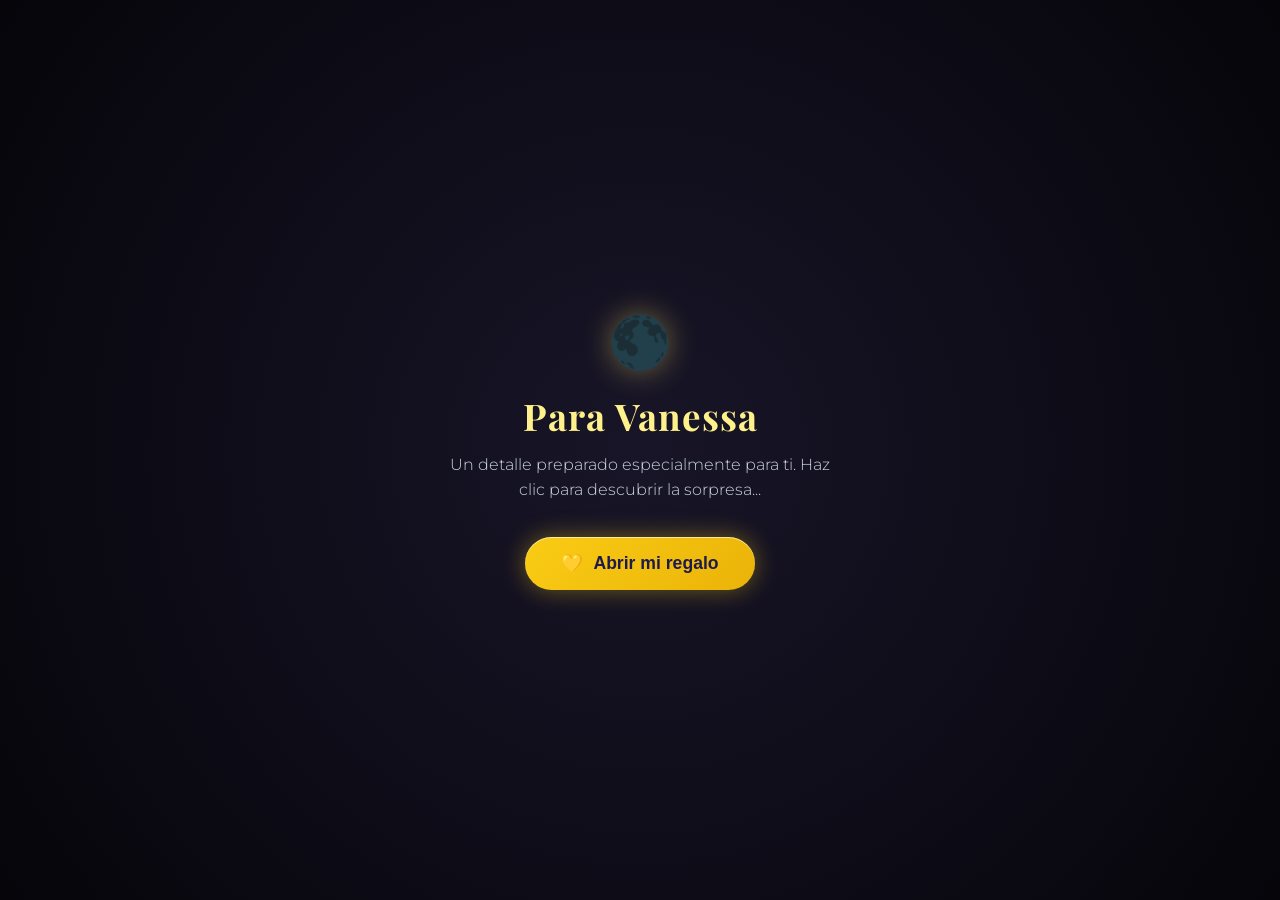
<file: index.html>
<!DOCTYPE html>
<html lang="es">
<head>
  <meta charset="UTF-8">
  <meta name="viewport" content="width=device-width, initial-scale=1.0">
  <title>Flores Amarillas para Vanessa 💛</title>
  <link href="https://fonts.googleapis.com/css2?family=Caveat:wght@600&family=Montserrat:wght@300;400;600&family=Playfair+Display:ital,wght@0,600;1,400&display=swap" rel="stylesheet">
  <style>
    * {
      box-sizing: border-box;
      margin: 0;
      padding: 0;
      user-select: none;
    }

    body {
      background: #08070d;
      color: #fff;
      font-family: 'Montserrat', sans-serif;
      min-height: 100vh;
      display: flex;
      justify-content: center;
      align-items: center;
      overflow-x: hidden;
      position: relative;
    }

    #stars-canvas {
      position: fixed;
      top: 0;
      left: 0;
      width: 100%;
      height: 100%;
      z-index: 1;
      pointer-events: none;
    }

    /* PANTALLA INICIAL */
    .intro-screen {
      position: fixed;
      top: 0;
      left: 0;
      width: 100%;
      height: 100%;
      background: radial-gradient(circle at center, #181528 0%, #06050a 100%);
      z-index: 100;
      display: flex;
      flex-direction: column;
      justify-content: center;
      align-items: center;
      transition: opacity 1.2s ease, visibility 1.2s ease;
      padding: 20px;
      text-align: center;
    }

    .intro-screen.hidden {
      opacity: 0;
      visibility: hidden;
      pointer-events: none;
    }

    .moon-icon {
      font-size: 3.2rem;
      margin-bottom: 18px;
      animation: floatMoon 4s ease-in-out infinite;
      filter: drop-shadow(0 0 15px rgba(255, 230, 100, 0.4));
    }

    @keyframes floatMoon {
      0%, 100% { transform: translateY(0) rotate(0deg); }
      50% { transform: translateY(-12px) rotate(5deg); }
    }

    .intro-title {
      font-family: 'Playfair Display', serif;
      font-size: 2.3rem;
      color: #fef08a;
      margin-bottom: 12px;
      letter-spacing: 1px;
    }

    .intro-subtitle {
      font-size: 0.98rem;
      color: #cbd5e1;
      max-width: 380px;
      margin-bottom: 35px;
      font-weight: 300;
      line-height: 1.6;
    }

    .btn-open {
      background: linear-gradient(135deg, #facc15 0%, #eab308 100%);
      color: #1e1b4b;
      border: none;
      padding: 16px 36px;
      font-size: 1.1rem;
      font-weight: 600;
      border-radius: 50px;
      cursor: pointer;
      box-shadow: 0 0 25px rgba(250, 204, 21, 0.4), inset 0 1px 0 rgba(255, 255, 255, 0.6);
      transition: all 0.3s cubic-bezier(0.175, 0.885, 0.32, 1.275);
      display: flex;
      align-items: center;
      gap: 10px;
    }

    .btn-open:hover {
      transform: scale(1.06);
      box-shadow: 0 0 35px rgba(250, 204, 21, 0.7);
    }

    /* CONTENEDOR PRINCIPAL */
    .main-container {
      position: relative;
      width: 100%;
      max-width: 1200px;
      min-height: 100vh;
      display: flex;
      justify-content: center;
      align-items: center;
      padding: 20px;
      z-index: 2;
      opacity: 0;
      transform: scale(0.95);
      transition: opacity 1.5s ease, transform 1.5s ease;
    }

    .main-container.active {
      opacity: 1;
      transform: scale(1);
    }

    /* CARTA DEDICATORIA */
    .card {
      position: relative;
      background: rgba(18, 16, 28, 0.86);
      border: 1px solid rgba(250, 204, 21, 0.35);
      backdrop-filter: blur(14px);
      border-radius: 24px;
      padding: 40px 28px;
      width: 100%;
      max-width: 440px;
      text-align: center;
      box-shadow: 0 20px 50px rgba(0, 0, 0, 0.8),
                  0 0 30px rgba(250, 204, 21, 0.15);
      z-index: 10;
      margin: auto;
    }

    .vanessa-name {
      font-family: 'Playfair Display', serif;
      font-size: 2.6rem;
      font-weight: 600;
      color: #fff;
      display: inline-block;
      position: relative;
      margin-bottom: 15px;
      text-shadow: 0 0 12px rgba(250, 204, 21, 0.6);
      animation: glowText 3s ease-in-out infinite alternate;
    }

    @keyframes glowText {
      from { text-shadow: 0 0 10px rgba(250, 204, 21, 0.3), 0 0 20px rgba(250, 204, 21, 0.2); }
      to { text-shadow: 0 0 15px rgba(250, 204, 21, 0.8), 0 0 30px rgba(250, 204, 21, 0.5), 0 0 45px rgba(250, 204, 21, 0.3); }
    }

    .card-message {
      color: #e2e8f0;
      font-size: 0.96rem;
      line-height: 1.75;
      font-weight: 300;
      margin-bottom: 20px;
      text-align: left;
    }

    .card-message strong {
      color: #fde047;
      font-weight: 600;
    }

    .signature {
      text-align: center;
      font-weight: 600;
      color: #fef08a;
      margin-top: 15px;
    }

    .secret-btn {
      background: rgba(250, 204, 21, 0.1);
      color: #fde047;
      border: 1px dashed rgba(250, 204, 21, 0.4);
      padding: 12px 20px;
      border-radius: 20px;
      font-size: 0.9rem;
      cursor: pointer;
      transition: all 0.3s ease;
      margin-top: 10px;
      width: 100%;
    }

    .secret-btn:hover {
      background: rgba(250, 204, 21, 0.2);
      border-color: rgba(250, 204, 21, 0.8);
      transform: translateY(-2deg);
    }

    .secret-message {
      max-height: 0;
      overflow: hidden;
      opacity: 0;
      transition: all 0.8s cubic-bezier(0.4, 0, 0.2, 1);
      font-family: 'Caveat', cursive;
      font-size: 1.35rem;
      color: #fef08a;
      line-height: 1.5;
      text-align: center;
    }

    .secret-message.show {
      max-height: 300px;
      opacity: 1;
      margin-top: 18px;
      padding-top: 15px;
      border-top: 1px solid rgba(250, 204, 21, 0.25);
    }

    /* REPRODUCTOR MÚSICA */
    .music-player {
      position: fixed;
      bottom: 20px;
      right: 20px;
      background: rgba(18, 16, 28, 0.85);
      border: 1px solid rgba(250, 204, 21, 0.3);
      backdrop-filter: blur(8px);
      padding: 10px 18px;
      border-radius: 30px;
      display: flex;
      align-items: center;
      gap: 12px;
      z-index: 50;
      box-shadow: 0 10px 25px rgba(0,0,0,0.5);
    }

    .music-info {
      display: flex;
      flex-direction: column;
    }

    .song-title {
      font-size: 0.8rem;
      font-weight: 600;
      color: #fef08a;
    }

    .song-artist {
      font-size: 0.7rem;
      color: #94a3b8;
    }

    .music-btn {
      background: #facc15;
      border: none;
      width: 32px;
      height: 32px;
      border-radius: 50%;
      cursor: pointer;
      display: flex;
      justify-content: center;
      align-items: center;
      color: #0f172a;
      font-size: 0.9rem;
      transition: transform 0.2s ease;
    }

    /* ESTRUCTURA SVG MARCO FLORAL */
    .wreath-svg {
      position: absolute;
      top: 50%;
      left: 50%;
      transform: translate(-50%, -50%);
      width: 100%;
      max-width: 1250px;
      height: 100%;
      max-height: 900px;
      pointer-events: none;
      z-index: 5;
    }

    .wreath-svg.wind-active {
      animation: gentleWind 6s ease-in-out infinite alternate;
    }

    @keyframes gentleWind {
      0% { transform: translate(-50%, -50%) rotate(0deg); }
      50% { transform: translate(-50%, -50%) rotate(0.8deg) scale(1.003); }
      100% { transform: translate(-50%, -50%) rotate(-0.8deg); }
    }

    .stem-path {
      fill: none;
      stroke: url(#stemGradient);
      stroke-width: 4.5;
      stroke-linecap: round;
      stroke-dasharray: 2000;
      stroke-dashoffset: 2000;
      filter: drop-shadow(0 2px 5px rgba(0,0,0,0.5));
    }

    .main-container.active .stem-path {
      animation: growStem 5.5s cubic-bezier(0.4, 0, 0.2, 1) forwards;
    }

    .main-container.active .stem-delay-1 { animation-delay: 0.5s; }
    .main-container.active .stem-delay-2 { animation-delay: 1.0s; }
    .main-container.active .stem-delay-3 { animation-delay: 1.6s; }

    @keyframes growStem {
      to { stroke-dashoffset: 0; }
    }

    .bloom-element {
      transform: scale(0);
      opacity: 0;
      transition: transform 1.2s cubic-bezier(0.34, 1.56, 0.64, 1), opacity 0.8s ease;
    }

    .main-container.active .bloom-element.bloomed {
      transform: scale(1);
      opacity: 1;
    }

    .floating-particle {
      position: fixed;
      pointer-events: none;
      z-index: 15;
      animation: floatUp 8s linear infinite;
    }

    @keyframes floatUp {
      0% {
        transform: translateY(105vh) rotate(0deg) scale(0.6);
        opacity: 0;
      }
      10% { opacity: 0.8; }
      90% { opacity: 0.8; }
      100% {
        transform: translateY(-10vh) rotate(360deg) scale(1.1);
        opacity: 0;
      }
    }

    @media (max-width: 768px) {
      .main-container { padding: 10px; }
      .card {
        padding: 30px 20px;
        max-width: 92%;
        border-radius: 20px;
      }
      .vanessa-name { font-size: 2.1rem; }
      .card-message { font-size: 0.9rem; line-height: 1.65; }
      .wreath-svg {
        width: 145%;
        max-height: 750px;
      }
      .music-player {
        bottom: 12px;
        right: 12px;
        padding: 8px 14px;
      }
    }
  </style>
</head>
<body>

  <canvas id="stars-canvas"></canvas>

  <!-- PANTALLA INICIAL MISTERIOSA -->
  <div class="intro-screen" id="introScreen">
    <div class="moon-icon">🌑</div>
    <h1 class="intro-title">Para Vanessa</h1>
    <p class="intro-subtitle">Un detalle preparado especialmente para ti. Haz clic para descubrir la sorpresa...</p>
    <button class="btn-open" id="openBtn">
      <span>💛</span> Abrir mi regalo
    </button>
  </div>

  <!-- REPRODUCTOR MÚSICA -->
  <div class="music-player">
    <div class="music-info">
      <span class="song-title">So Easy (To Fall In Love)</span>
      <span class="song-artist">Olivia Dean</span>
    </div>
    <button class="music-btn" id="musicToggle">🎵</button>
  </div>

  <!-- CONTENEDOR PRINCIPAL -->
  <div class="main-container" id="mainContainer">

    <!-- ILUSTRACIÓN SVG CON RAMIFICACIONES INFERIORES Y LATERALES -->
    <svg class="wreath-svg" id="wreathSvg" viewBox="0 0 1200 900">
      <defs>
        <linearGradient id="stemGradient" x1="0%" y1="100%" x2="0%" y2="0%">
          <stop offset="0%" stop-color="#15803d" />
          <stop offset="50%" stop-color="#22c55e" />
          <stop offset="100%" stop-color="#86efac" />
        </linearGradient>

        <linearGradient id="leafGradient" x1="0%" y1="0%" x2="100%" y2="100%">
          <stop offset="0%" stop-color="#4ade80" />
          <stop offset="100%" stop-color="#166534" />
        </linearGradient>

        <linearGradient id="petalGradient" x1="0%" y1="0%" x2="100%" y2="100%">
          <stop offset="0%" stop-color="#fef08a" />
          <stop offset="50%" stop-color="#facc15" />
          <stop offset="100%" stop-color="#eab308" />
        </linearGradient>

        <radialGradient id="flowerCenter" cx="50%" cy="50%" r="50%">
          <stop offset="0%" stop-color="#78350f" />
          <stop offset="100%" stop-color="#451a03" />
        </radialGradient>

        <g id="leafShape">
          <path d="M 0,0 C -12,-15 -18,-35 0,-50 C 18,-35 12,-15 0,0 Z" fill="url(#leafGradient)" />
          <path d="M 0,0 L 0,-45" stroke="#86efac" stroke-width="1" opacity="0.6" />
        </g>

        <g id="flowerShape">
          <path d="M 0,0 C -15,-20 -25,-40 0,-55 C 25,-40 15,-20 0,0 Z" fill="url(#petalGradient)" />
          <path d="M 0,0 C -30,-10 -40,-30 -25,-45 C -10,-30 0,-15 0,0 Z" fill="url(#petalGradient)" />
          <path d="M 0,0 C 30,-10 40,-30 25,-45 C 10,-30 0,-15 0,0 Z" fill="url(#petalGradient)" />
          <path d="M 0,0 C -20,10 -35,-10 -35,-25 C -20,-20 0,-10 0,0 Z" fill="url(#petalGradient)" opacity="0.9" />
          <path d="M 0,0 C 20,10 35,-10 35,-25 C 20,-20 0,-10 0,0 Z" fill="url(#petalGradient)" opacity="0.9" />
          <circle cx="0" cy="-15" r="8" fill="url(#flowerCenter)" />
          <circle cx="0" cy="-15" r="9" stroke="#fef08a" stroke-width="1" fill="none" opacity="0.8" />
        </g>
      </defs>

      <!-- TALLOS Y SUB-RAMAS LADO IZQUIERDO -->
      <path class="stem-path" d="M 120,880 Q 80,680 110,480 T 180,260 T 320,110 Q 420,60 580,70" />
      <!-- Ramas inferiores izq -->
      <path class="stem-path stem-delay-1" d="M 115,760 Q 60,780 40,730" />
      <path class="stem-path stem-delay-1" d="M 100,640 Q 40,620 50,540" />
      <!-- Ramas medias y superiores izq -->
      <path class="stem-path stem-delay-2" d="M 110,480 Q 50,380 70,240" />
      <path class="stem-path stem-delay-2" d="M 180,260 Q 120,180 220,110" />
      <path class="stem-path stem-delay-3" d="M 320,110 Q 300,50 420,50" />

      <!-- TALLOS Y SUB-RAMAS LADO DERECHO -->
      <path class="stem-path" d="M 1080,880 Q 1120,680 1090,480 T 1020,260 T 880,110 Q 780,60 620,70" />
      <!-- Ramas inferiores der -->
      <path class="stem-path stem-delay-1" d="M 1085,760 Q 1140,780 1160,730" />
      <path class="stem-path stem-delay-1" d="M 1100,640 Q 1160,620 1150,540" />
      <!-- Ramas medias y superiores der -->
      <path class="stem-path stem-delay-2" d="M 1090,480 Q 1150,380 1130,240" />
      <path class="stem-path stem-delay-2" d="M 1020,260 Q 1080,180 980,110" />
      <path class="stem-path stem-delay-3" d="M 880,110 Q 900,50 780,50" />

      <!-- FLORACION PROGRESIVA EN TODAS LAS RAMAS -->
      <g id="bloomGroup">
        <!-- LADO IZQUIERDO -->
        <!-- Borde inferior -->
        <use href="#leafShape" x="115" y="760" transform="rotate(-60, 115, 760)" class="bloom-element" data-delay="0.7" />
        <use href="#flowerShape" x="40" y="730" transform="rotate(-45, 40, 730)" class="bloom-element" data-delay="1.1" />
        <use href="#leafShape" x="100" y="640" transform="rotate(-40, 100, 640)" class="bloom-element" data-delay="1.3" />
        <use href="#flowerShape" x="50" y="540" transform="rotate(-30, 50, 540)" class="bloom-element" data-delay="1.7" />

        <!-- Medio y alto -->
        <use href="#flowerShape" x="110" y="480" transform="rotate(-20, 110, 480)" class="bloom-element" data-delay="2.0" />
        <use href="#leafShape" x="70" y="380" transform="rotate(-80, 70, 380)" class="bloom-element" data-delay="2.4" />
        <use href="#flowerShape" x="70" y="240" transform="rotate(-40, 70, 240)" class="bloom-element" data-delay="2.8" />
        <use href="#leafShape" x="180" y="260" transform="rotate(-95, 180, 260)" class="bloom-element" data-delay="3.2" />
        <use href="#flowerShape" x="220" y="110" transform="rotate(15, 220, 110)" class="bloom-element" data-delay="3.6" />
        <use href="#leafShape" x="320" y="110" transform="rotate(-120, 320, 110)" class="bloom-element" data-delay="4.0" />
        <use href="#flowerShape" x="420" y="50" transform="rotate(30, 420, 50)" class="bloom-element" data-delay="4.4" />
        <use href="#flowerShape" x="580" y="70" transform="rotate(50, 580, 70)" class="bloom-element" data-delay="4.8" />

        <!-- LADO DERECHO -->
        <!-- Borde inferior -->
        <use href="#leafShape" x="1085" y="760" transform="rotate(60, 1085, 760)" class="bloom-element" data-delay="0.7" />
        <use href="#flowerShape" x="1160" y="730" transform="rotate(45, 1160, 730)" class="bloom-element" data-delay="1.1" />
        <use href="#leafShape" x="1100" y="640" transform="rotate(40, 1100, 640)" class="bloom-element" data-delay="1.3" />
        <use href="#flowerShape" x="1150" y="540" transform="rotate(30, 1150, 540)" class="bloom-element" data-delay="1.7" />

        <!-- Medio y alto -->
        <use href="#flowerShape" x="1090" y="480" transform="rotate(20, 1090, 480)" class="bloom-element" data-delay="2.0" />
        <use href="#leafShape" x="1130" y="380" transform="rotate(80, 1130, 380)" class="bloom-element" data-delay="2.4" />
        <use href="#flowerShape" x="1130" y="240" transform="rotate(40, 1130, 240)" class="bloom-element" data-delay="2.8" />
        <use href="#leafShape" x="1020" y="260" transform="rotate(95, 1020, 260)" class="bloom-element" data-delay="3.2" />
        <use href="#flowerShape" x="980" y="110" transform="rotate(-15, 980, 110)" class="bloom-element" data-delay="3.6" />
        <use href="#leafShape" x="880" y="110" transform="rotate(120, 880, 110)" class="bloom-element" data-delay="4.0" />
        <use href="#flowerShape" x="780" y="50" transform="rotate(-30, 780, 50)" class="bloom-element" data-delay="4.4" />
        <use href="#flowerShape" x="620" y="70" transform="rotate(-50, 620, 70)" class="bloom-element" data-delay="4.8" />
      </g>
    </svg>

    <!-- CARTA INTERACTIVA -->
    <div class="card">
      <h1 class="vanessa-name">Vanessa ✨</h1>

      <div class="card-message">
        <p>Hay detalles que pueden parecer pequeños, pero cuando se entregan con cariño, pueden significar muchísimo.</p>
        <br>
        <p><strong>Y estas flores amarillas son para ti. 🌻</strong></p>
        <br>
        <p>Quería regalarte un momento bonito, una sonrisa y un pequeño recuerdo que puedas guardar.</p>
        <br>
        <p>Porque algunas personas tienen una manera especial de hacer que los días sean un poquito más bonitos.</p>
        
        <p class="signature">Con mucho cariño,<br>para ti, Vanessa. 💛</p>
      </div>

      <button class="secret-btn" id="secretBtn">✨ Todavía hay algo más... 🌻</button>

      <div class="secret-message" id="secretContent">
        "Si alguna vez un día no es tan bonito, recuerda que siempre puede aparecer una pequeña razón para sonreír.
        <br><br>
        Y hoy quería que esa razón fueran estas flores para ti. 💛"
      </div>
    </div>

  </div>

  <audio id="bgAudio" loop preload="auto">
 	 <source src="musica.mp3" type="audio/mpeg">
  </audio>

  <script>
    const canvas = document.getElementById('stars-canvas');
    const ctx = canvas.getContext('2d');
    let stars = [];

    function resizeCanvas() {
      canvas.width = window.innerWidth;
      canvas.height = window.innerHeight;
    }
    window.addEventListener('resize', resizeCanvas);
    resizeCanvas();

    class Star {		
      constructor() { this.reset(); }
      reset() {
        this.x = Math.random() * canvas.width;
        this.y = Math.random() * canvas.height;
        this.size = Math.random() * 2;
        this.alpha = Math.random();
        this.speed = Math.random() * 0.01 + 0.005;
      }
      update() {
        this.alpha += this.speed;
        if (this.alpha > 1 || this.alpha < 0) this.speed = -this.speed;
      }
      draw() {
        ctx.fillStyle = `rgba(255, 240, 150, ${Math.abs(this.alpha)})`;
        ctx.beginPath();
        ctx.arc(this.x, this.y, this.size, 0, Math.PI * 2);
        ctx.fill();
      }
    }

    for (let i = 0; i < 90; i++) stars.push(new Star());

    function animateStars() {
      ctx.clearRect(0, 0, canvas.width, canvas.height);
      stars.forEach(s => { s.update(); s.draw(); });
      requestAnimationFrame(animateStars);
    }
    animateStars();

    function createFloatingParticle() {
      const symbols = ['🌻', '✨', '💛', '🍃', '💛'];
      const el = document.createElement('div');
      el.className = 'floating-particle';
      el.innerText = symbols[Math.floor(Math.random() * symbols.length)];
      el.style.left = Math.random() * 95 + 'vw';
      el.style.fontSize = (Math.random() * 12 + 14) + 'px';
      el.style.animationDuration = (Math.random() * 4 + 6) + 's';
      document.body.appendChild(el);
      setTimeout(() => el.remove(), 9000);
    }

    const audio = document.getElementById('bgAudio');
    const musicBtn = document.getElementById('musicToggle');
    let isPlaying = false;

    function toggleMusic() {
      if (isPlaying) {
        audio.pause();
        musicBtn.innerText = '🔇';
        isPlaying = false;
      } else {
        audio.play().then(() => {
          musicBtn.innerText = '🎵';
          isPlaying = true;
        }).catch(err => console.log("Audio block:", err));
      }
    }
    musicBtn.addEventListener('click', toggleMusic);

    const introScreen = document.getElementById('introScreen');
    const mainContainer = document.getElementById('mainContainer');
    const openBtn = document.getElementById('openBtn');
    const wreathSvg = document.getElementById('wreathSvg');

    openBtn.addEventListener('click', () => {
      introScreen.classList.add('hidden');
      setTimeout(() => {
        mainContainer.classList.add('active');
        setInterval(createFloatingParticle, 380);

        const bloomElements = document.querySelectorAll('.bloom-element');
        bloomElements.forEach(el => {
          const delay = parseFloat(el.getAttribute('data-delay')) * 1000;
          setTimeout(() => el.classList.add('bloomed'), delay);
        });

        setTimeout(() => wreathSvg.classList.add('wind-active'), 5800);
      }, 400);

      toggleMusic();
    });

    const secretBtn = document.getElementById('secretBtn');
    const secretContent = document.getElementById('secretContent');

    secretBtn.addEventListener('click', () => {
      secretContent.classList.toggle('show');
    });
  </script>
</body>
</html>
</file>
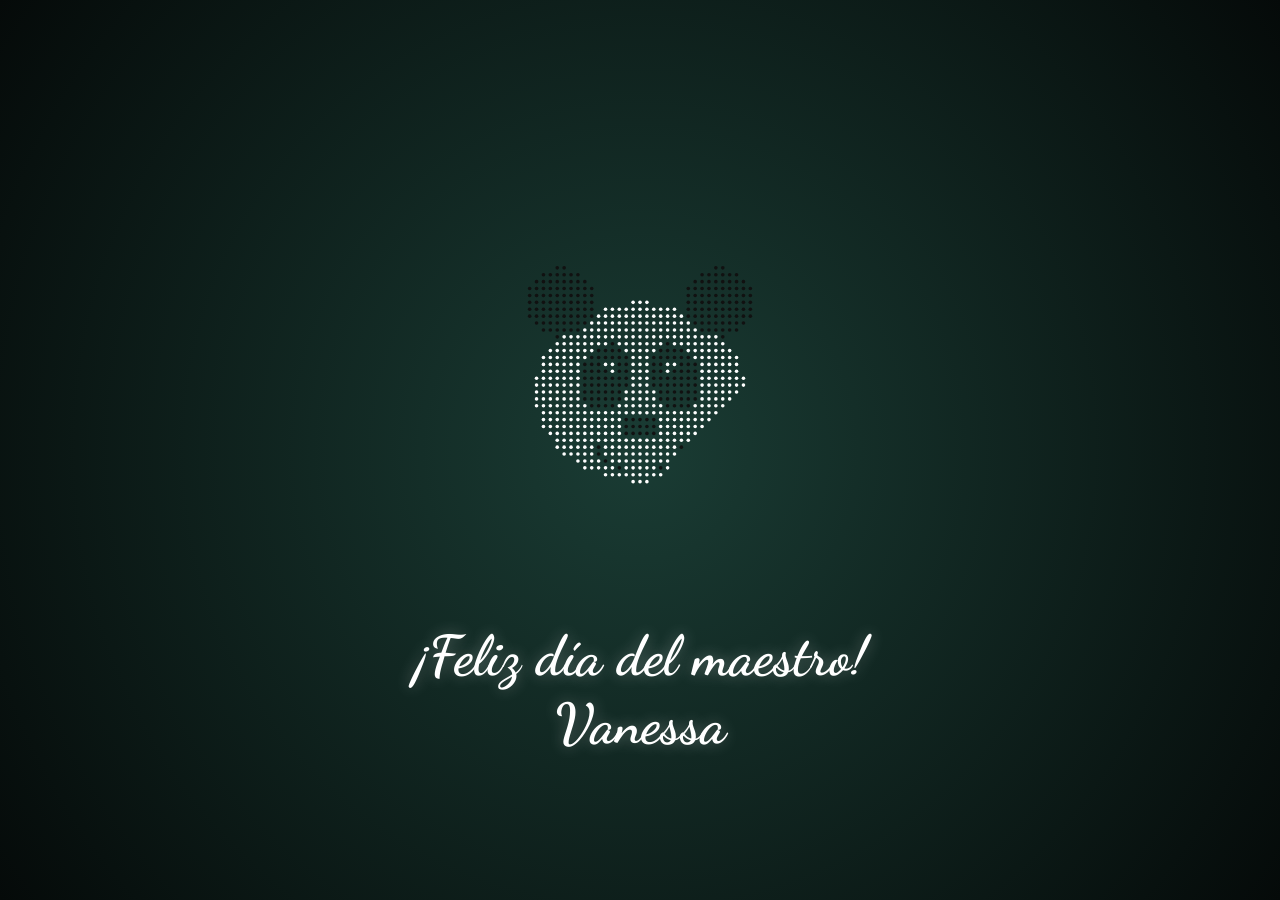
<file: indexpanda.html>
<!--<!DOCTYPE html>
<html lang="en">
  <head>
    <meta charset="UTF-8" />
    <meta name="viewport" content="width=device-width, initial-scale=1.0" />
    <link rel="stylesheet" href="flower.css" />
    <script src="https://cdnjs.cloudflare.com/ajax/libs/gsap/3.11.5/gsap.min.js"></script>
    <script src="https://assets.codepen.io/16327/DrawSVGPlugin3.min.js"></script>
    <script src="https://cdnjs.cloudflare.com/ajax/libs/jquery/3.2.1/jquery.min.js"></script>
	<link rel="stylesheet" href="shooting start.css" />
	<link rel="stylesheet" href="happy birtday.css" />
    <title>Flowers</title>
  </head>
  <body>
    <div class="container">
	
	 <canvas id="c"></canvas>
	
	<div class="night">
	<div class="shooting_star"></div>
      <div class="shooting_star"></div>
      <div class="shooting_star"></div>
      <div class="shooting_star"></div>
      <div class="shooting_star"></div>
      <div class="shooting_star"></div>
      <div class="shooting_star"></div>
      <div class="shooting_star"></div>
      <div class="shooting_star"></div>
      <div class="shooting_star"></div>
      <div class="shooting_star"></div>
      <div class="shooting_star"></div>
      <div class="shooting_star"></div>
      <div class="shooting_star"></div>
      <div class="shooting_star"></div>
      <div class="shooting_star"></div>
      <div class="shooting_star"></div>
      <div class="shooting_star"></div>
      <div class="shooting_star"></div>
      <div class="shooting_star"></div>
	  </div>
      <svg
        id="flower-frame"
        version="1.1"
        xmlns="http://www.w3.org/2000/svg"
        viewBox="0 0 641.5 637.3">
        <style type="text/css">
          .st0 {
            fill: #ffffff;
          }
          .st1 {
            fill: none;
            stroke: #215f7e;
            stroke-width: 2;
            stroke-linecap: round;
            stroke-linejoin: round;
          }
          .st2 {
            fill: #64c1bb;
          }
          .st3 {
            fill: none;
            stroke: #21a5af;
            stroke-width: 2;
            stroke-linecap: round;
            stroke-linejoin: round;
          }
          .st4 {
            fill: none;
            stroke: #21a5af;
            stroke-linecap: round;
            stroke-linejoin: round;
          }
          .st5 {
            fill: #fcd8c5;
          }
          .st6 {
            fill: #21a5af;
          }
          .st7 {
            fill: none;
            stroke: #21a5af;
            stroke-width: 4;
            stroke-linecap: round;
            stroke-linejoin: round;
          }
          .st8 {
            fill: #f7a998;
          }
          .st9 {
            fill: #f3ce7f;
          }
          .st10 {
            fill: #14a4ae;
          }
          .st11 {
            fill: #61bfba;
          }
          .st12 {
            fill: #fdd9c6;
          }
          .st13 {
            fill: none;
            stroke: #ffffff;
            stroke-linecap: round;
            stroke-linejoin: round;
          }
          .st14 {
            display: none;
            fill: #ffffff;
          }
        </style>
        <defs></defs>
        <g id="Footer_group_1_">
          <path
            id="Dots_1_"
            class="st0"
            d="M556.2,110c0,1.7-1.4,3.1-3.1,3.1c-1.7,0-3.1-1.4-3.1-3.1s1.4-3.1,3.1-3.1l0,0
		C554.9,106.9,556.2,108.3,556.2,110z M631.5,446.1c-1.7,0-3.1,1.4-3.1,3.1s1.4,3.1,3.1,3.1c1.7,0,3.1-1.4,3.1-3.1l0,0
		C634.6,447.5,633.2,446.1,631.5,446.1L631.5,446.1z M508.8,64.1c-1.4,0-2.5,1.1-2.5,2.5s1.1,2.5,2.5,2.5s2.5-1.1,2.5-2.5
		S510.2,64.1,508.8,64.1L508.8,64.1L508.8,64.1z M542.3,273.9c-1.4,0-2.5,1.1-2.5,2.5s1.1,2.5,2.5,2.5s2.5-1.1,2.5-2.5l0,0
		C544.8,275.1,543.7,273.9,542.3,273.9C542.4,273.9,542.4,273.9,542.3,273.9L542.3,273.9z M605.7,424.2c-1.4,0-2.5,1.1-2.5,2.5
		s1.1,2.5,2.5,2.5s2.5-1.1,2.5-2.5l0,0C608.2,425.3,607.1,424.2,605.7,424.2L605.7,424.2L605.7,424.2z M476.5,502.4
		c-1.4,0-2.5,1.1-2.5,2.5s1.1,2.5,2.5,2.5s2.5-1.1,2.5-2.5S477.9,502.4,476.5,502.4L476.5,502.4z M548,479.8c-0.7,0-1.2,0.6-1.2,1.2
		s0.6,1.2,1.2,1.2c0.7,0,1.2-0.6,1.2-1.2l0,0C549.2,480.4,548.7,479.8,548,479.8z M418.8,581.7c-0.7,0-1.2,0.6-1.2,1.2
		c0,0.7,0.6,1.2,1.2,1.2c0.7,0,1.2-0.6,1.2-1.2l0,0C420.1,582.2,419.5,581.7,418.8,581.7z M562.8,148.3c-0.7,0-1.2,0.6-1.2,1.2
		s0.6,1.2,1.2,1.2c0.7,0,1.2-0.6,1.2-1.2l0,0C564.1,148.9,563.5,148.3,562.8,148.3L562.8,148.3z M471,53.9c-0.7,0-1.2,0.6-1.2,1.2
		c0,0.7,0.6,1.2,1.2,1.2c0.7,0,1.2-0.6,1.2-1.2l0,0C472.2,54.5,471.7,53.9,471,53.9z M628.7,440.1c-0.7,0-1.2,0.6-1.2,1.2
		s0.6,1.2,1.2,1.2c0.7,0,1.2-0.6,1.2-1.2l0,0C629.9,440.7,629.4,440.1,628.7,440.1z M435,587.9c-0.7,0-1.2,0.6-1.2,1.2
		c0,0.7,0.6,1.2,1.2,1.2c0.7,0,1.2-0.6,1.2-1.2l0,0C436.2,588.4,435.7,587.9,435,587.9z M88.3,106.9c1.7,0,3.1,1.4,3.1,3.1
		s-1.4,3.1-3.1,3.1s-3.1-1.4-3.1-3.1l0,0C85.2,108.3,86.6,106.9,88.3,106.9z M6.9,449.2c0,1.7,1.4,3.1,3.1,3.1s3.1-1.4,3.1-3.1
		s-1.4-3.1-3.1-3.1S6.9,447.5,6.9,449.2L6.9,449.2z M130.2,66.6c0,1.4,1.1,2.5,2.5,2.5s2.5-1.1,2.5-2.5s-1.1-2.5-2.5-2.5l0,0
		C131.3,64.1,130.2,65.2,130.2,66.6z M96.7,276.4c0,1.4,1.1,2.5,2.5,2.5s2.5-1.1,2.5-2.5s-1.1-2.5-2.5-2.5
		C97.8,273.9,96.7,275,96.7,276.4L96.7,276.4z M33.3,426.7c0,1.4,1.1,2.5,2.5,2.5s2.5-1.1,2.5-2.5s-1.1-2.5-2.5-2.5
		C34.5,424.2,33.3,425.3,33.3,426.7L33.3,426.7z M162.5,504.9c0,1.4,1.1,2.5,2.5,2.5s2.5-1.1,2.5-2.5s-1.1-2.5-2.5-2.5
		S162.5,503.5,162.5,504.9L162.5,504.9z M92.3,481.1c0,0.7,0.6,1.2,1.2,1.2c0.7,0,1.2-0.6,1.2-1.2c0-0.7-0.6-1.2-1.2-1.2l0,0
		C92.8,479.8,92.3,480.4,92.3,481.1L92.3,481.1L92.3,481.1z M221.4,582.9c0,0.7,0.6,1.2,1.2,1.2s1.2-0.6,1.2-1.2
		c0-0.7-0.6-1.2-1.2-1.2l0,0C222,581.7,221.4,582.2,221.4,582.9z M77.4,149.5c0,0.7,0.6,1.2,1.2,1.2s1.2-0.6,1.2-1.2
		c0-0.7-0.6-1.2-1.2-1.2S77.4,148.8,77.4,149.5L77.4,149.5L77.4,149.5z M169.3,55.2c0,0.7,0.6,1.2,1.2,1.2s1.2-0.6,1.2-1.2
		c0-0.7-0.6-1.2-1.2-1.2C169.9,53.9,169.3,54.4,169.3,55.2C169.3,55.1,169.3,55.1,169.3,55.2L169.3,55.2z M11.6,441.3
		c0,0.7,0.6,1.2,1.2,1.2c0.7,0,1.2-0.6,1.2-1.2c0-0.7-0.6-1.2-1.2-1.2l0,0C12.1,440.1,11.6,440.7,11.6,441.3z M205.3,589.1
		c0,0.7,0.6,1.2,1.2,1.2s1.2-0.6,1.2-1.2c0-0.7-0.6-1.2-1.2-1.2l0,0C205.8,587.9,205.3,588.4,205.3,589.1z" />
          <g id="RightGroup_1_">
            <g id="RightTopGroup_1_">
              <g id="StrokesGroup30_1_">
                <path
                  id="Stroke30f_1_"
                  class="st1"
                  d="M520.3,168.7c2.1-22.9-20.4-45.6-27.7-61.8c-7.9-17.4-17.2-51.1-2.6-60.7
					c4.3-2.8,9.9-2.5,12.3,0.9s1.2,8-3.1,7.4" />
                <path
                  id="Stroke30e_1_"
                  class="st1"
                  d="M522,155.2c0,0-17.3-23.5-29-37c-12.8-14.7-21.7-22.4-32.2-27.4
					c-4.8-2.3-9.6-3.1-12.9-2.7c-9.1,1.2-9.4,7-9.4,7" />
                <g id="Stroke30d_1_">
                  <path
                    id="Stroke30d_3_1_"
                    class="st1"
                    d="M571.8,230.3c0-1.9,0-3.7,0.1-5.5c0.4-24,3-39.1,9.2-52.9c2.6-5.7,6.5-10.7,11.3-14.6
						c1.6-1.3,3.2-2.5,5-3.5" />
                  <path
                    id="Stroke30d_2_1_"
                    class="st1"
                    d="M572.2,252.9c0.8-32.5-4-36.2-10.1-50.8c-9.5-22.4-15.6-59.6,5.7-69.7
						c6.2-3,12.1-0.7,13.8,4.6c3.2,9.5-12.8,10.4-9.2,1.4" />
                  <path
                    id="Stroke30d_1_1_"
                    class="st1"
                    d="M574.4,282.6c0,0-3-40.8-2.9-65.8c0.1-27.3,2.6-43.6,9.3-58.4
						c2.6-5.7,6.5-10.7,11.3-14.6c1.6-1.3,3.2-2.5,5-3.5" />
                </g>
                <g id="Stroke30c_1_">
                  <path
                    id="Stroke30c_2_1_"
                    class="st1"
                    d="M570.3,271.1c0,0,0.3-11.4-10.7-32c-3.4-6.4-11-16.4-17.8-19.6c-1.8-0.9-4-1-5.1,0.2
						c-1.9,1.9-0.9,4.6,0.7,4.7c0.7,0.1,2.3-0.2,2.2-1.6" />
                  <path
                    id="Stroke30c_1_1_"
                    class="st1"
                    d="M570.7,267.7c0,0-10.1-37.2-23.4-54.6c-8.3-10.9-15.3-18.4-25-23
						c-2.3-1.1-13.3-6.3-16.3-1.2c-1.2,2,0,4.5,2.6,4" />
                </g>
                <path
                  id="Stroke30b_1_"
                  class="st1"
                  d="M576.1,346c-7.6-34.7,12.5-79.9,38-81.9c9-0.7,15.5,4.9,15.4,11c-0.2,8-7.4,10.6-11,5.2" />
                <path
                  id="Stroke30a_1_"
                  class="st1"
                  d="M574.4,306.4c-0.3-1.4-0.7-2.8-1-4.1c-4.2-16.5-8.4-26.5-14.9-35.1
					c-3.2-4-7.1-7.4-11.4-10.1c-6.7-3.6-12-0.6-12-0.6" />
              </g>
              <g id="LeafGroup29_1_">
                <g id="LeafGroup29c_1_">
                  <path
                    id="Leaf29c_1_"
                    class="st2"
                    d="M459.3,0c0,0-5.8,10.8-6.7,13.4c-1.6,5.3-2.2,10.9-2,16.4c0.6,7.1,2.6,14,6,20.2l1.4,2.6
						c0,0,2.9-3.7,4.9-6.1c1.6-2,4.5-5.8,4.7-13.6c0.2-8.2-0.4-12.1-4.4-22.4C460,2.2,459.3,0,459.3,0z" />
                  <path
                    id="Stem29c_1_"
                    class="st3"
                    d="M467.6,79.1c-6.3-11.2-6.8-14.1-8.5-21.4c-1.7-8.2-2.6-16.6-2.6-25
						c0-4.7,0.5-9.4,1.6-13.9" />
                </g>
                <g id="LeafGroup29b_1_">
                  <path
                    id="Leaf29b_1_"
                    class="st2"
                    d="M458.5,77.2c0,0-0.8,0.7-1.4,1c-3.3,1.8-7,2.5-10.7,2.2c-3.4-0.3-6.7-1.5-9.6-3.3
						c-2-1.3-6.4-4.5-6.6-4.7c0.2-0.1,7.5-2.1,10.9-2.8c5.8-1.2,10.6,0.9,14.8,4.7C456.9,75.1,457.8,76.1,458.5,77.2z" />
                  <path
                    id="Stem29b_1_"
                    class="st4"
                    d="M473.7,88.2c-7.5-8-10.9-9.4-15.5-11c-7.3-2.5-12.4-1.3-12.4-1.3" />
                </g>
                <g id="LeafGroup29a_1_">
                  <path
                    id="Leaf29a_1_"
                    class="st2"
                    d="M383,14.3c0,0,26.1,1.3,36.5,7.6c14.9,9,19.7,26.8,19.7,26.8s-13.1,2.3-30.8-7.9
						C394.7,32.7,383,14.3,383,14.3z" />
                  <path
                    id="Stem29a_1_"
                    class="st3"
                    d="M487,110.6c0,0-4.7-8.2-7.2-12.6c-11.9-21.5-28.1-38.2-40.4-49
						c-10.2-8.9-18.7-15.3-25.3-16.3" />
                </g>
              </g>
              <g id="LeafGroup28_1_">
                <g id="LeafGroup28b_1_">
                  <path
                    id="Leaf28b_1_"
                    class="st2"
                    d="M568.8,187.6c0,0,5.8,5.7,6.8,6.8c1.8,2.2,3.1,4.8,4,7.5c0.5,1.8,0.7,3.7,0.7,5.5
						c0,1.5-0.2,3.1-0.6,4.6l-0.3,1.4c0,0-2.6-1.7-4.2-2.6c-2.3-1.1-4.2-3-5.3-5.4c-2.1-4.2-1.8-6.3-1.3-11.6
						C568.7,191.7,568.8,189.7,568.8,187.6z" />
                  <path
                    id="Stem28b_1_"
                    class="st4"
                    d="M579.3,246.7c3.7-15.2,2.4-23.8,1.6-27.8c-1.6-8-6.5-17.3-6.5-17.3" />
                </g>
                <g id="LeafGroup28a_1_">
                  <path
                    id="Leaf28a_1_"
                    class="st2"
                    d="M629.2,171.6c0,0-11.3,5.4-14.9,7.4c-5,2.9-8.7,7.1-11.5,10.6c-3.9,5.5-6.7,11.7-8.1,18.2
						l-0.6,2.7c0,0,4.9-1.2,7.9-1.8c2.4-0.4,6.4-0.8,11.7-5.9c6.3-6.2,7.6-10.1,11.1-20C626,179.1,627.5,175.3,629.2,171.6z" />
                  <path
                    id="Stem28a_1_"
                    class="st3"
                    d="M576,298c0,0-0.8-9.5-0.8-14.3c0.1-36,8-53.5,13.5-63.9c6.1-11.6,13-22.6,23.5-28.7" />
                </g>
              </g>
              <g id="LeafGroup27_1_">
                <path
                  id="Leaf27_1_"
                  class="st2"
                  d="M634.2,230.1c0,0-9.2,14.3-16,17.6c-9.7,4.7-23.3,1.4-23.3,1.4c3.5-7,9.1-12.7,16-16.4
					C619.8,228.3,634.2,230.1,634.2,230.1z" />
                <path
                  id="Stem27_1_"
                  class="st3"
                  d="M575,280.3c2.3-7.7,3.7-10,8.5-18.1c10.2-16.9,30.5-24,30.5-24" />
              </g>
              <g id="BudGroup26_1_">
                <path
                  id="Stem26_1_"
                  class="st3"
                  d="M575.7,285.1c-5.4-16.8-11.8-28-18.3-36c-9.4-11.6-26.7-19.6-26.7-19.6" />
                <g id="Bud26_1_">
                  <path
                    id="Bud26Bud_1_"
                    class="st5"
                    d="M509.4,233.3c-1.5,0-3-0.2-4.5-0.6c-1.3-0.4-2.4-0.8-1.8-2.5c0.4-1.3,2.2-2.1,4.1-2.7
						c1.6-0.5,3.3-0.8,5-0.8c1.5,0,4.4,0.2,4.4,0.2s-2.2-0.5-3.6-0.9c-1.9-0.7-3.8-1.6-5.5-2.7c-1-0.6-2-1.3-2.8-2.2
						c-0.7-0.8-1-2-0.6-3c0.6-0.9,1.6-1.5,2.7-1.7c1.2-0.3,2.5-0.3,3.8-0.1c2.1,0.3,4.1,0.9,6,1.8l2.3,1c-0.7-0.4-1.4-0.8-2-1.2
						c-1.9-1.4-3.4-3.3-4.3-5.5c-1.1-2.7-0.9-3.1-0.5-3.5c0.4-0.4,1.4-0.6,3.8,1c2.4,1.5,4.5,3.5,6,5.9c1.8,2.5,7.6,9.5,7,12.7
						c-0.4,2.2-3.1,2.5-3.1,2.5s-6.7,1.3-8.7,1.7C514.6,233.1,512,233.4,509.4,233.3z" />
                  <path
                    id="Bud26Leaf_1_"
                    class="st6"
                    d="M532,230c0.1-0.5-0.2-1-0.6-1.3c-2-1.1-0.8-3-2.3-5.3c-0.7-1-1.4-1.9-2.3-2.7
						c-2.2-2-2.3-1.5-2.3-1.5s0.1,1.8,0.2,2.4s1.7,4.1,1.7,4.1s-2.7-0.7-3.7-1s-2.6-0.5-3,0.3s0.5,1.4,1.5,2s3.9,1.9,3.9,1.9
						s-3.6,0.9-4.2,1.4c-0.5,0.5-0.8,1.1-1,1.8c0,0,0.3,0,2.7,0.1c1.3,0.1,2.6-0.1,3.9-0.4c1.6-0.4,2.3-1.6,3.9-1.4
						c0.1,0,0.2,0.1,0.3,0.1C531.9,231,532,230,532,230z" />
                </g>
              </g>
              <g id="FlowerGroup25_1_">
                <path
                  id="Stem25_1_"
                  class="st7"
                  d="M574.8,331.3c0,0,5.5-42.9-5.6-84.1c-9-33.3-24.6-53.7-32.7-62.6" />
                <g id="WholeFlower25_1_">
                  <g id="PinkFlowerGroup25_1_">
                    <path
                      id="BackPetals25_1_"
                      class="st8"
                      d="M527.6,154.7c0-0.3,1.5-14.3,0.5-22.6c-0.3-4.5-1.1-8.9-2.5-13.2
							c-1.3-4.5-3.1-8.8-5.5-12.8c-3.5-9-12-9.7-17.4-7.2c-2.3,1.1-5,2.4-6.2,4.8c-1.1,2-1.6,4.3-1.4,6.6c0.2,1.3,0.5,2.6,1.1,3.8
							l-1.9-2c-3-3.5-6.8-4.3-11.2-3c-1.4,0.3-2.6,0.9-3.8,1.6c-1.9,1.1-3.3,2.8-4,4.9c-0.9,2.9-0.4,10.1-0.4,10.1s-5.4-1.7-7.5-1.2
							c-3.3,0.8-6.2,2.3-7.3,6c-1,2.8-1.2,5.9-0.6,8.8c0.6,2.5,2,4.7,4,6.2c5.5,4.5,11.4,8.6,17.6,12.1c7.1,4.1,14.9,6.9,23,8.2
							c3.2,0.6,19,1.9,21-1.1S527.6,154.7,527.6,154.7z" />
                    <path
                      id="Pollen25_1_"
                      class="st9"
                      d="M500,134.3l-15.5-17.4c-2-1.6-9.2-5.2-10.6-5.8c-2-1-4.1-1.9-6-2.8
							c-1.9,1.4-3.1,1.5-4.4,0.4c-1-0.6-1.3-1.9-0.8-2.9c0.4-0.8,1.2-1.3,2.1-1.5c2.3-0.1,3.1,0.6,3.6,2.6
							c3.5,1.6,13.5,6.2,13.5,6.2l-3.4-3.1c-4.6-3.7-9.2-7.4-13.8-11.1c-2.2,1.5-2.9,1.6-4.1,0.5c-1-1-1.3-2.6-0.8-3.9
							c0.8-1.1,2.1-1.6,3.5-1.3c1.5,0.5,1.8,1.2,1.6,3.8c5.9,2.9,19.7,14.8,21.3,16.4v-0.1v0.1l-2.8-6.1l-5.2-10.1
							c-1.9,0.1-3.6-0.2-4-2.5c-0.3-1.4,0.4-2.9,1.7-3.6c1.3-0.6,2.8-0.4,3.8,0.7c1.3,1.4,0.8,3,0,4.7l5.4,10.1
							c0.7,1.8,1.5,3.5,2.2,5.3s1.1,3.8,2.1,5.3c2.7,3.9,10.4,14,10.5,14.1L500,134.3z" />
                    <path
                      id="FrontPetals25_1_"
                      class="st5"
                      d="M515.8,160.8c-4.9-1.3-9.9-2.5-14.8-3.8c-2.4-0.7-4.8-1.5-7.2-2.4
							c-7.1-3-13.6-7.3-19.2-12.6c-1-0.8-1.8-1.6-2.6-2.5c-2-2.8-2.7-9.7,0.2-12.9c0.7-0.8,1.5-1.4,2.4-1.9c1.6-0.8,4-0.4,5.9-0.2
							c3.1,0.4,5.6,2.3,8,4.1c1.9,1.4,7.6,7,8.3,7.9c2.2,2.6,4.3,5.2,6.5,7.8c4,4.5,8.1,8.9,12.1,13.3c-0.6-0.3-3.1-1.6-3.3-1.7
							c-1.4-0.9-21.7-13.2-24-13.3c0.8,1.8,4.4,4.1,4.7,4.4C492.8,146.8,515.8,160.7,515.8,160.8z M529.8,147.6
							c0.7-5.9,1.5-11.8,1.9-17.8c0.3-3.9,0.3-7.8-0.2-11.7c-1-7.2-2.5-14.4-3.9-21.5c-0.2-0.6-0.4-1.3-0.7-1.9l-0.6,0.7
							c-2.4,2.7-4.4,5.8-5.8,9.1c-0.7,1.6-1.8,4.1-2.1,4.8s-3.5,9.3-1.1,17.3c1.8,5,2.8,10.2,4.2,15.4c0.9,3.3,1.8,6.7,2.7,10.1
							c0,0.2,0.1,0.4,0.3,0.5c-0.1-11.5,0.9-23-2.5-34.3c0.9,0.8,1.6,1.8,1.9,3c0.7,2.6,1.3,5.2,1.8,7.8c0.9,8.3,1.2,16.7,0.7,25
							c-0.1,1-0.3,2-0.5,3l-1,4.1c-0.2-1.8-1-5.6-1.2-6.4c-2-6.8-3.9-13.7-5.8-20.5c-0.8-3-3-9-3-9c-1.7-4-3-8.1-5.1-11.9
							c-1.6-2.9-3.8-5.6-7.7-5.5c-2,0-3.9,0.7-5.6,1.8c-0.9,0.7-1.7,1.6-2.3,2.6c-1.5,2.8-2.2,6-2,9.1c0.6,4,1.8,7.8,3.6,11.4
							c0.8,1.5,6.1,7.7,8.8,10.8c4.2,4.7,13.7,14.8,14,15c-0.5-2-1.1-3.9-1.8-5.9c-2.1-4.5-4.4-8.9-6.7-13.3
							c-1.9-3.7-6.1-11.8-6.1-12.6c1.1,1,2.2,2.1,3,3.3c2.4,4.1,4.7,8.2,7.1,12.2c4,6.8,6.4,14.2,8.7,21.7c0,0-9.6-2-11.2-2.5
							c-5.3-1.4-10.7-2.7-15.9-4.4c-5.8-2-11.2-5-16.1-8.7c-1.2-0.9-2.5-1.6-4-1.9c-1.6-0.4-2.8-0.6-4.5-0.8
							c-2.8-0.5-5.6-0.7-8.4-0.6c-3.1,0.1-5.3,1.4-8.1,2.8c1.3,0.5,12.5,6.3,17.4,8.6c3.4,1.7,6.8,3.2,10.4,4.6
							c4.4,1.4,8.8,2.6,13.3,3.4c3,0.6,13.2,2.2,16.1,1.8c-0.5-0.2-5.7-1.5-6.1-1.6c-4.1-1.1-8.4-1.9-12.5-3.2
							c-4.7-1.5-9.4-3-13.3-6.3c-0.4-0.3-1.2-1.2-1.2-1.2s1.7,0.6,2.4,0.9c2.9,1.3,5.9,2.5,9,3.4c7.9,2.2,15.9,4.1,23.8,6.1
							c0.9,0.1,4.5,1.7,5.6,1.7c0.9,0.1,1.9,0,2.8-0.2c0.7-0.1,1.3-0.4,1.9-0.7c0.4-0.2,0.7-0.6,0.8-1
							C527.7,159,529.2,153.4,529.8,147.6L529.8,147.6z" />
                  </g>
                  <g id="BaseGroup25_1_">
                    <path
                      id="Back25_1_"
                      class="st10"
                      d="M529.8,154.1c-0.8-0.4-1.6,0.4-2.1,1.2c-1.7,2.3-3.7,4.5-5.9,6.4
							c-2.1,1.5-4.4,2.8-6.8,3.9c-0.5,0.1-0.9,0.3-1.3,0.6c-0.3,0.3,0.1,1.2,0.1,1.2s1,1.6,1.3,2.2c3.1,4.9,5.8,6.9,9.9,10.3
							c2.4,2,5.6,3.6,8.2,5.3c0.8,0.5,1.8,0.8,2.5,1.3c0.4,0.3,0.8,0.7,1.1,1.2c0.3,0.7,1.4,0.3,2.1-0.1c0.8-0.5,1.2-1.5,0.8-2.3
							c-0.2-0.5-0.2-1-0.2-1.5c1-4.8-0.1-9.2-1.8-13.6s-3.4-8.3-5.2-12.4C531.8,156.2,531.2,154.8,529.8,154.1z" />
                    <path
                      id="Lines25_1_"
                      class="st11"
                      d="M527.9,163.9c1.5,2.4,6.8,11.9,7.8,14.1c0,0,0.8,2.6,0.5,3.2c-0.1,0.2-0.3,0-0.3-0.1
							c-3.3-6.1-9.6-18.1-9.7-18.3s0.2-0.4,0.3-0.3C527.1,162.9,527.5,163.4,527.9,163.9z M518.3,168.1c-0.2,3.7,12.6,15,17,15.2
							C528.9,179.1,523.2,174,518.3,168.1z M537.6,182c1.6-4.2-4-20.9-7.5-22.2C533.7,166.8,536.3,174.3,537.6,182z M523.7,167
							c1.5,2.4,7.7,11.4,9.2,13.3c0,0,2,1.9,2.6,1.9c0.2,0,0.2-0.2,0-0.3c-4-5.6-12-16.6-12.1-16.8s-0.4,0-0.4,0.2
							C523.2,165.9,523.4,166.5,523.7,167L523.7,167z" />
                  </g>
                </g>
              </g>
            </g>
            <g id="RightBottomGroup_1_">
              <g id="StrokesGroup24_1_">
                <g id="Stroke24g_1_">
                  <path
                    id="Stroke24g_2_1_"
                    class="st1"
                    d="M520.7,503.1c5.1-11.7,10.3-24.3,14.1-34.6c11.4-30.7,15.5-50.1,14.4-69.6
						c-0.5-7.5-2.8-14.7-6.5-21.2c-1.2-2.1-2.6-4.2-4.1-6.1" />
                  <path
                    id="Stroke24g_1_1_"
                    class="st1"
                    d="M528.8,483.5c0.8-2.1,1.5-4.2,2.3-6.2c9.7-27.2,12.6-45.2,12.1-63.4
						c-0.2-7.9-1.1-12.7-5.8-18.4" />
                </g>
                <path
                  id="Stroke24f_1_"
                  class="st1"
                  d="M518.4,507.2c0,0,6.6,1.2,21-1.4c7.7-1.4,17.6-4.3,30.1-11.3
					c38.2-21.4,56-58.7,57.5-78.8c0.9-11.8-0.2-16.3-3.2-20.5c-2.6-3.6-10.3-6.3-14.6-3.2c-4.6,3.4-3,10.9-0.4,13.2
					c1.8,1.5,6,2.3,8.2,1.2c2.1-1.2,2.8-3.9,1.6-5.9c-0.1-0.1-0.2-0.3-0.3-0.4c-1.1-1.6-4.7-2.2-4.4,0.4" />
                <g id="Stroke24e_1_">
                  <path
                    id="Stroke24e_2_1_"
                    class="st1"
                    d="M545.1,528.4c2.1-0.7,4.2-1.3,6.2-2c27.1-8.8,43.4-16.9,56.9-28.7
						c5.5-4.9,9.9-11.1,12.7-17.9c1-2.2,1.7-4.5,2.3-6.9" />
                  <path
                    id="Stroke24e_1_1_"
                    class="st1"
                    d="M484.7,543.5c0,0,47.4-10.7,75.7-19.4c30.9-9.5,48.6-18,63.2-30.7
						c5.5-4.9,9.9-11.1,12.7-17.9c1-2.2,1.7-4.5,2.3-6.9" />
                </g>
                <path
                  id="Stroke24d_1_"
                  class="st1"
                  d="M484.4,560.7c66.6-4,71,1.1,94-2c20.5-2.8,27.4-12.6,25.7-21.5c-1-5-4.3-7.8-10.1-7.7
					c-3,0.1-6.9,1.7-6.3,7.8c0.5,5,7,3.8,8,1.5c0.3-0.8,0.2-4.1-2.8-3" />
                <path
                  id="Stroke24c_1_"
                  class="st1"
                  d="M417.6,567.4c40.5-12.4,71.9,6.2,74.8,28.8c1,8-3.7,14-9.1,14.2
					c-7.1,0.2-9.8-6.1-5.1-9.5" />
                <g id="Stroke24b_1_">
                  <path
                    id="Stroke24b_2_1_"
                    class="st1"
                    d="M425.3,555.8c13.2-3.6,23.1-7.6,32-13.6c5.1-3.6,9.4-8.2,12.4-13.7
						c1-1.8,1.9-3.6,2.6-5.5" />
                  <path
                    id="Stroke24b_1_1_"
                    class="st1"
                    d="M390.7,574.3c10.1-13.6,35.3-17.3,46.9-23.4c14.2-7.5,25.9-16.6,26.6-32.2
						c0.2-3.8-0.9-6-3.7-6.6s-4.6,2.3-3.7,3.8" />
                </g>
                <path
                  id="Stroke24a_1_"
                  class="st1"
                  d="M334.2,614.2c3.7-1,7.7-5.2,11.3-7.7c12-8.3,26.2-7,28.8,0.9c1,2.7,0.4,8.6-6.6,7.2" />
              </g>
              <g id="BudGroup23_1_">
                <path
                  id="Stem23_1_"
                  class="st3"
                  d="M521,506c16.8-5.3,28.1-11.5,36.2-18c11.7-9.3,19.8-26.6,19.8-26.6" />
                <g id="Bud23_1_">
                  <path
                    id="Bud23Bud_1_"
                    class="st5"
                    d="M572.7,441.5c0.1-1.5,0.3-3,0.7-4.5c0.4-1.3,0.8-2.4,2.5-1.8c1.3,0.4,2.1,2.2,2.7,4.2
						c0.5,1.6,0.7,3.3,0.7,5c0,1.5-0.3,4.4-0.3,4.4s0.6-2.2,1-3.6c0.7-1.9,1.6-3.8,2.8-5.5c0.6-1,1.3-1.9,2.2-2.8
						c0.8-0.7,2-0.9,3-0.5c0.9,0.6,1.5,1.6,1.7,2.7c0.3,1.2,0.3,2.5,0.1,3.8c-0.3,2.1-0.9,4.1-1.8,6c-0.2,0.5-1.1,2.3-1.1,2.3
						c0.4-0.7,0.8-1.4,1.3-2c1.4-1.9,3.4-3.4,5.6-4.3c2.8-1,3.1-0.9,3.5-0.5s0.6,1.4-1.1,3.8c-1.6,2.4-3.6,4.4-6,6
						c-2.5,1.7-9.6,7.4-12.8,6.8c-2.2-0.4-2.5-3.1-2.5-3.1s-1.2-6.7-1.6-8.7C572.8,446.8,572.6,444.1,572.7,441.5z" />
                  <path
                    id="Bud23Leaf_1_"
                    class="st6"
                    d="M575.8,464.2c0.5,0.1,1-0.1,1.3-0.6c1.2-2,3-0.8,5.3-2.3c1-0.7,1.9-1.4,2.7-2.3
						c2-2.1,1.5-2.3,1.5-2.3s-1.8,0.1-2.4,0.2s-4.1,1.6-4.1,1.6s0.8-2.7,1-3.6s0.5-2.6-0.2-3s-1.4,0.5-2,1.5s-1.9,3.9-1.9,3.9
						s-0.8-3.6-1.4-4.2c-0.5-0.5-1.1-0.8-1.8-1c0,0,0,0.3-0.1,2.6c-0.1,1.3,0,2.6,0.3,3.9c0.4,1.6,1.6,2.3,1.3,3.9
						c0,0.1-0.1,0.2-0.1,0.3C574.8,464,575.8,464.2,575.8,464.2z" />
                </g>
              </g>
              <g id="BudGroup22_1_">
                <g id="BudGroup22c_1_">
                  <path
                    id="Stem22c_1_"
                    class="st4"
                    d="M523.9,458c4.6-8.7,7.3-18.2,8-28c0.8-12.5-2.7-30-2.7-30" />
                  <g id="Bud22c_1_">
                    <path
                      id="Bud22cBud_1_"
                      class="st12"
                      d="M522.5,392.1c0.7,3,6.2,7.5,6.2,7.5s2.8-6.5,2.1-9.5s-3.2-5-5.5-4.4
							S521.8,389.1,522.5,392.1z" />
                    <path
                      id="Bud22cLeaf_1_"
                      class="st6"
                      d="M529.4,401c0,0,1.9-1.5,2-5.4c0-0.7-0.3-1-0.5-1.1c-0.4-0.1-0.7,0.2-1.1,0.7
							c-0.7,1-1.4,2.1-1.8,3.3c0,0-1.4-1.2-2.5-2.2c-0.5-0.4-1.2-1-1.6-0.7s-0.3,0.8-0.1,1.5c0.5,1.2,1.5,2.3,2.7,2.9
							C527.4,400.7,528.4,401,529.4,401z" />
                  </g>
                </g>
                <g id="BudGroup22b_1_">
                  <path
                    id="Stem22b_1_"
                    class="st4"
                    d="M519.6,486.7c0.9-8-1-22.9-4-33.2c-4.4-15.4-19.5-28.2-19.5-28.2" />
                  <g id="Bud22b_1_">
                    <path
                      id="Bud22bLeaf_1_"
                      class="st5"
                      d="M486,421c2,2.3,8.9,3.8,8.9,3.8s-0.4-7-2.4-9.4s-5.1-3-6.9-1.4S484,418.6,486,421z" />
                    <path
                      id="Bud22bLeaf-2_1_"
                      class="st6"
                      d="M496.5,425.6c0,0,1-2.2-0.7-5.7c-0.3-0.6-0.7-0.8-0.9-0.7c-0.4,0.1-0.5,0.5-0.7,1.1
							c-0.2,1.2-0.2,2.5-0.1,3.8c0,0-1.8-0.5-3.2-0.8c-0.6-0.1-1.5-0.4-1.8,0.1s0.1,0.8,0.6,1.4c1,0.9,2.4,1.3,3.7,1.4
							C494.5,426.3,495.5,426.1,496.5,425.6z" />
                  </g>
                </g>
                <g id="BudGroup22a_1_">
                  <path
                    id="Stem22a_1_"
                    class="st3"
                    d="M501.6,529.6c4.9-6.4,8.9-13.5,11.8-21c4.6-12.5,7.1-25.5,9-35
						c2.2-11.2,2.1-27.6,1.3-35.4c-2.9-30.8-16.6-50-16.6-50" />
                  <g id="Bud22a_1_">
                    <path
                      id="Bud22aBud_1_"
                      class="st5"
                      d="M495.1,379.2c2,3.9,11,8.2,11,8.2s1.8-9.8-0.2-13.7s-6-5.8-9-4.3
							S493.1,375.3,495.1,379.2z" />
                    <path
                      id="Bud22aLeaf_1_"
                      class="st6"
                      d="M507.9,389.1c0,0,2.1-2.8,1-8.1c-0.2-1-0.7-1.3-1-1.3c-0.6,0-0.9,0.5-1.3,1.3
							c-0.7,1.6-1.2,3.4-1.4,5.1c0,0-2.3-1.2-4.2-2.1c-0.8-0.4-1.9-1-2.5-0.4s-0.1,1.2,0.4,2.1c1.1,1.5,2.8,2.6,4.6,3.1
							C506.6,389.6,507.9,389.1,507.9,389.1z" />
                  </g>
                </g>
              </g>
              <g id="BudGroup21_1_">
                <path
                  id="Stem21_1_"
                  class="st3"
                  d="M450.6,559.7c14.7-9.8,23.7-18.9,29.7-27.4c8.6-12.2,11.6-31.1,11.6-31.1" />
                <g id="Bud21_1_">
                  <path
                    id="Bud21Bud_1_"
                    class="st5"
                    d="M481.9,481.9c-0.4-1.5-0.6-3-0.7-4.5c0-1.4,0.1-2.5,1.9-2.5c1.3,0,2.7,1.5,3.8,3.2
						c1,1.4,1.7,2.9,2.2,4.6c0.5,1.4,1.1,4.2,1.1,4.2s-0.1-2.3-0.2-3.7c0.1-2,0.4-4,1-6c0.3-1.2,0.7-2.3,1.3-3.3
						c0.6-1,1.6-1.5,2.7-1.4c1,0.3,1.9,1.1,2.4,2.1c0.7,1.1,1.1,2.3,1.2,3.6c0.3,2.1,0.4,4.2,0.1,6.3c-0.1,0.6-0.3,2.5-0.3,2.5
						c0.1-0.8,0.3-1.5,0.6-2.3c0.8-2.3,2.2-4.3,4-5.8c2.3-1.8,2.7-1.8,3.2-1.5s1,1.2,0.1,3.9c-0.8,2.7-2.1,5.3-3.9,7.5
						c-1.9,2.4-6.9,10-10.1,10.4c-2.2,0.3-3.3-2.2-3.3-2.2s-3.2-6-4.2-7.8C483.6,486.9,482.6,484.5,481.9,481.9z" />
                  <path
                    id="Bud21Leaf_1_"
                    class="st6"
                    d="M491.7,502.6c0.5-0.1,0.9-0.4,1.1-0.9c0.5-2.2,2.7-1.6,4.4-3.8c0.7-0.9,1.4-1.9,1.9-3
						c1.3-2.6,0.8-2.6,0.8-2.6s-1.7,0.6-2.3,0.9s-3.4,2.8-3.4,2.8s-0.1-2.8-0.1-3.8s-0.3-2.6-1.1-2.8s-1.2,0.9-1.5,2
						s-0.7,4.3-0.7,4.3s-1.9-3.2-2.6-3.6c-0.6-0.3-1.3-0.4-2-0.4c0,0,0.1,0.3,0.7,2.6c0.3,1.3,0.8,2.5,1.5,3.6
						c0.9,1.4,2.2,1.7,2.5,3.3c0,0.1,0,0.2,0,0.3C490.7,502.8,491.7,502.6,491.7,502.6z" />
                </g>
              </g>
              <g id="LeafGroup20_1_">
                <g id="LeafGroup20b_1_">
                  <path
                    id="Leaf20b_1_"
                    class="st2"
                    d="M579.6,510.5c-23.8,4-45.1,16.8-52.8,40.6C553.2,553.8,568.8,531.8,579.6,510.5z" />
                  <path
                    id="Stem20b_1_"
                    class="st3"
                    d="M483.6,560.6c23.3-0.4,29.5-4,38.1-7.3c14.3-5.3,34.7-25.5,34.7-25.5" />
                </g>
                <g id="LeafGroup20a_1_">
                  <path
                    id="Leaf20a_1_"
                    class="st2"
                    d="M548.2,572.6c12.7,33.7,49.3,30,77.4,40.2C613.9,585.7,576.4,565.4,548.2,572.6z" />
                  <path
                    id="Stem20a_1_"
                    class="st3"
                    d="M438.3,562.4c0,0,11.6-0.8,17.8-1.3c38.2-3.4,74.8,6.5,92.9,11.6
						c21.8,6.2,32.7,13.2,56.3,27.5" />
                </g>
              </g>
              <g id="LeafGroup19_1_">
                <path
                  id="Leaf19_1_"
                  class="st2"
                  d="M543.5,599.5c0,0-15.6,2.3-24-0.7c-15.4-5.5-17.2-21.9-17.2-21.9c7.4-3.2,15.8-2.9,22.9,0.9
					C534.5,582.7,543.5,599.5,543.5,599.5z" />
                <path
                  id="Stem19_1_"
                  class="st3"
                  d="M436,563.3c24.7,0.1,35.5,2.3,52.2,7.7c15.4,5,28.1,11.5,36.8,19.9" />
              </g>
              <g id="BudGroup18_1_">
                <path
                  id="Stem18_1_"
                  class="st4"
                  d="M374.8,582.1c8.6-4.7,18-7.6,27.8-8.6c12.5-1.1,30,2.1,30,2.1" />
                <g id="Bud18_1_">
                  <path
                    id="Bud18Bud_1_"
                    class="st5"
                    d="M440.6,582.3c-3-0.7-7.6-6-7.6-6s6.4-3,9.4-2.3s5,3.1,4.5,5.4S443.6,583,440.6,582.3z" />
                  <path
                    id="Bud18Leaf_1_"
                    class="st6"
                    d="M431.6,575.4c0,0,1.5-1.9,5.4-2.1c0.7,0,1,0.2,1.1,0.5c0.1,0.4-0.2,0.7-0.6,1.1
						c-1,0.8-2.1,1.4-3.3,1.9c0,0,1.2,1.3,2.2,2.5c0.4,0.5,1,1.1,0.7,1.6s-0.8,0.3-1.5,0.1c-1.3-0.5-2.3-1.4-3-2.6
						C431.9,577.4,431.6,576.4,431.6,575.4z" />
                </g>
              </g>
              <g id="LeafGroup17_1_">
                <path
                  id="Leaf17_1_"
                  class="st2"
                  d="M373.9,591.5c0,0,0.6,0.9,1,1.4c2.7,2.6,6,4.3,9.7,5c3.4,0.6,6.8,0.4,10.1-0.6
					c2.3-0.7,7.4-2.6,7.6-2.8c-0.2-0.2-6.6-4-9.7-5.6c-5.2-2.7-10.4-2-15.5,0.5C375.9,589.9,374.9,590.7,373.9,591.5z" />
                <path
                  id="Stem17_1_"
                  class="st4"
                  d="M348.5,600.1c11.1-7.8,16.4-7.9,22.1-8.5c5.4-0.7,10.8-0.2,16,1.4" />
              </g>
              <g id="FlowerGroup16_1_">
                <path
                  id="Stem16_1_"
                  class="st7"
                  d="M321,635.3c0,0,15.8-38,57.9-55.4c24.3-10,68.6-18.7,88.1-25.9
					c39.4-14.7,59.8-58.5,64.8-66.9c20.5-34.7,33.6-75.5,33.6-75.5" />
                <g id="WholeFlower16_1_">
                  <g id="PinkFlowerGroup16_1_">
                    <path
                      id="BackPetals16_1_"
                      class="st8"
                      d="M587.8,379.1c0.2-0.2,14.2-10,20.9-17.5c3.9-3.8,7.2-8.1,10-12.7
							c3-4.7,5.4-9.8,7.2-15.1c5.4-10.3-0.7-18.6-7.3-21.5c-2.8-1.3-6.2-2.6-9.2-1.8c-2.7,0.6-5.2,2-7.1,4c-1,1.2-1.9,2.5-2.6,4
							l0.3-3.3c0.8-5.5-1.5-9.6-6.2-12.6c-1.3-1-2.9-1.7-4.5-2.1c-2.5-0.8-5.2-0.7-7.6,0.2c-3.3,1.5-9.4,7.6-9.4,7.6
							s-2.8-6.2-4.8-7.7c-3.3-2.4-7-3.8-11.2-1.9c-3.4,1.4-6.3,3.6-8.5,6.4c-1.8,2.5-2.7,5.5-2.5,8.5c0.3,8.6,1.3,17.2,3.1,25.6
							c1.5,6.8,3.2,14.5,10.9,27.4c2,3.4,13.4,18.8,17.7,18.1S587.8,379.1,587.8,379.1z" />
                    <path
                      id="Pollen16_1_"
                      class="st9"
                      d="M586,336.1L586,336.1z M586,336.1c0-0.2,3-15.1,4.4-20.7c0.5-2.2,2.1-4.1,3.1-6.2
							s2-4.1,3-6.2l4.8-13c2.2-0.6,4-1.4,4.2-3.7c0.2-1.7-0.8-3.3-2.4-4c-1.6-0.6-3.5-0.1-4.6,1.3c-1.8,2.2-0.6,4,0.9,5.6l-5,12.7
							l-3.3,7.4v-0.1v0.1c0.2-2.7,0.1-24.8-2-32.4c2.5-2,3-2.8,2.2-4.5c-0.8-1.4-2.3-2.2-3.9-2.1c-1.7,0.6-2.8,2.1-3,3.8
							c0,2,0.5,2.5,3.7,3.3c0.3,7,0.6,14.1,0.9,21.3l-0.1,5.5c0,0-3.9-12.7-5.2-17.2c1.4-2,1.4-3.4-0.5-5.4c-0.9-0.6-2-0.9-3-0.6
							c-1.4,0.3-2,1.6-2,3c0.1,2,1.2,3.1,3.9,3.7c0.7,2.5,1.5,5.1,2.3,7.7c0.5,1.8,3,11.2,3.2,14.3l-3.5,27.9L586,336.1z" />
                    <path
                      id="FrontPetals16_1_"
                      class="st5"
                      d="M571.9,372.8c-2.7-5.5-5.4-11-7.9-16.6c-1.3-2.8-2.4-5.6-3.3-8.5
							c-2.8-8.9-3.8-18.2-3.2-27.5c0-1.5,0.1-2.9,0.3-4.4c1.1-4,6.8-10,12.1-9.8c1.2,0,2.5,0.3,3.6,0.7c2,0.9,3.5,3.3,4.8,5.3
							c2.1,3.2,2.2,6.9,2.4,10.6c0.1,2.8-0.6,12.4-0.8,13.8c-0.7,4-1.5,8-2.1,12c-1,7.1-2,14.3-2.9,21.5c-0.2-0.8-0.9-4.1-1-4.5
							c-0.3-2-4.6-30.2-6.3-32.5c-1,2-0.4,7.2-0.4,7.7C567,340.7,572,372.8,571.9,372.8z M594.9,375.6c6-3.9,12.1-7.8,17.9-12
							c3.8-2.7,7.4-5.8,10.6-9.2c5.9-6.5,11.3-13.5,16.9-20.2c0.4-0.6,0.9-1.3,1.2-2h-1c-4.4-0.2-8.7,0.4-12.9,1.7
							c-2,0.6-5.2,1.5-6.1,1.8s-11.3,4-16.8,12.3c-3.2,5.5-7.2,10.5-10.9,15.8l-7.2,10.3c-0.1,0.2-0.3,0.3-0.2,0.7
							c10.5-9,22-16.9,29.7-28.9c0,1.5-0.5,2.9-1.3,4.1c-2.1,2.8-3.4,5.1-5.8,7.7c-7,7.3-14.5,14-22.6,20c-1,0.7-2,1.3-3.1,1.9
							l-4.6,2.2c1.5-1.6,4.4-5.2,5-6.1c4.8-7.1,9.6-14.1,14.5-21.2c2.1-3.1,6-9.8,6-9.8c2.4-4.6,5.1-9.1,7.1-13.9
							c1.5-3.7,2.3-7.8-0.8-11.4c-1.6-1.8-3.7-3.1-6-3.8c-1.4-0.3-2.8-0.4-4.1-0.1c-3.8,0.8-7.2,2.6-10,5.2c-2.3,2.2-6.1,8-7.7,12.2
							c-0.8,2-2.4,11.6-3.1,16.5c-1,7.5-3.1,24.1-3,24.6c1.5-2,2.8-4,4-6.2c2.5-5.4,4.8-11,7.1-16.5c1.9-4.6,6.2-14.8,7-15.4
							c0,1.8-0.2,3.6-0.7,5.3c-1.9,5.4-3.9,10.6-5.8,16c-3.1,9-8.2,16.9-13.3,24.8c0,0-5.6-10.4-6.4-12.3c-2.8-6-5.8-11.9-8.3-18.1
							c-2.6-6.9-4.1-14.2-4.5-21.6c-0.1-1.8-0.5-3.5-1.3-5.1c-0.9-1.8-1.7-3.1-2.7-4.8c-1.7-2.9-3.7-5.7-5.9-8.2
							c-2.5-2.7-5.4-3.8-8.9-5.3c0.5,1.6,3.9,16.5,5.5,22.8c1.1,4.4,2.4,8.8,3.9,13.1c2,5.1,4.4,10,7,14.8
							c1.8,3.2,11.6,19.2,14.2,21.6c-0.1-1.1-0.5-2.1-1-3.1c-1.9-3.5-5.5-8.7-5.6-9.1c-2.2-4.7-4.7-9.2-6.6-14
							c-2.2-5.5-4.5-11-4.5-17.1c0-0.6,0.2-2,0.2-2s0.8,2.1,1,2.9c1,3.7,2.3,7.4,3.8,11c4.1,9,8.5,17.8,12.8,26.8
							c0.5,0.9,1.9,5.5,2.8,6.5c0.7,0.9,1.5,1.7,2.4,2.4c0.6,0.5,1.4,0.9,2.1,1.2c0.5,0.1,1,0.1,1.5,0
							C582.7,382.4,589,379.4,594.9,375.6z" />
                  </g>
                  <g id="BaseGroup16_1_">
                    <path
                      id="Back16_1_"
                      class="st10"
                      d="M588.2,379.6c-0.7-0.9-1.8-1.3-2.8-1c-1,0.2-6.2,1.3-10.7,0.4c-3.2-0.6-8.6-3.5-9.1-3.7
							c-0.5-0.3-1-0.6-1.6-0.8c-0.5-0.1-0.8,0.6-0.8,1.1c0,0.9-0.1,1.8-0.2,2.6c-0.4,6-0.9,12-1,18c0,3.9,0.3,7.7,0.9,11.5
							c0.3,1.8,1,3.5,0.2,5.3l0,0c-0.4,0.8,0.8,1.6,1.4,1.8s1,0.4,1.9-0.5c0.8-0.8,1.6-1.5,2.6-2c5.2-3,8.4-7.6,11-12.7
							c2.5-4.9,4.8-9.9,7.2-15C588,383.2,588.8,381.6,588.2,379.6z" />
                    <path
                      id="Lines16_1_"
                      class="st11"
                      d="M577.7,385.9c-0.9,3.4-5.4,15.9-6.6,18.7c0,0-1.8,2.9-2.5,3.1c-0.3,0.1-0.3-0.2-0.2-0.4
							c3-8,8.8-23.6,8.9-23.8s0.5-0.2,0.5,0.1C578,384.4,577.9,385.2,577.7,385.9z M567,380.3c-3.6,2.8-3.7,24.4-0.3,28.7
							C565.4,399.5,565.5,389.8,567,380.3z M569,409.6c5.1-2,15.8-20.6,14.1-24.9C579.7,393.6,574.9,402,569,409.6z M571.5,384.6
							c-1,3.3-4.2,16.3-4.7,19.2c0,0-0.1,3.4,0.4,3.9c0.2,0.2,0.4,0,0.3-0.2c1.9-8.3,5.5-24.5,5.5-24.8s-0.3-0.4-0.5-0.2
							C572.1,383.2,571.7,383.9,571.5,384.6z" />
                  </g>
                </g>
              </g>
            </g>
          </g>
          <g id="LeftGroup_1_">
            <g id="LeftTopGroup_1_">
              <g id="StrokesGroup15_1_">
                <path
                  id="Stroke15f_1_"
                  class="st1"
                  d="M121.3,168.7c-2.1-22.9,20.3-45.6,27.7-61.8c8-17.4,17.2-51.1,2.6-60.7
					c-4.3-2.8-10-2.4-12.3,0.9s-1.2,8.1,3.1,7.4" />
                <path
                  id="Stroke15e_1_"
                  class="st1"
                  d="M119.6,155.2c0,0,17.3-23.5,29-37c12.8-14.7,21.7-22.4,32.2-27.4
					c4.8-2.3,9.6-3.1,12.9-2.7c9.1,1.2,9.4,7,9.4,7" />
                <g id="Stroke15d_1_">
                  <path
                    id="Stroke15d_3_1_"
                    class="st1"
                    d="M69.7,230.3c0-1.9,0-3.7-0.1-5.5c-0.4-24-3-39.1-9.2-52.9
						c-2.6-5.7-6.5-10.7-11.3-14.6c-1.6-1.3-3.2-2.5-5-3.5" />
                  <path
                    id="Stroke15d_2_1_"
                    class="st1"
                    d="M69.3,252.9c-0.8-32.5,4-36.2,10.1-50.8c9.4-22.4,15.6-59.6-5.7-69.7
						c-6.2-3-12.1-0.7-13.8,4.6c-3.2,9.5,12.8,10.4,9.2,1.4" />
                  <path
                    id="Stroke15d_1_1_"
                    class="st1"
                    d="M67.1,282.6c0,0,3-40.8,2.9-65.8c-0.1-27.3-2.6-43.6-9.3-58.4
						c-2.6-5.7-6.5-10.7-11.3-14.6c-1.6-1.3-3.2-2.5-5-3.5" />
                </g>
                <g id="Stroke15c_1_">
                  <path
                    id="Stroke15c_2_1_"
                    class="st1"
                    d="M71.2,271.1c0,0-0.3-11.4,10.7-32c3.4-6.4,11-16.4,17.8-19.6c1.8-0.9,4-1,5.1,0.2
						c1.9,1.9,0.9,4.6-0.7,4.7c-0.7,0.1-2.3-0.2-2.2-1.6" />
                  <path
                    id="Stroke15c_1_1_"
                    class="st1"
                    d="M70.8,267.7c0,0,10.1-37.2,23.4-54.6c8.3-10.9,15.3-18.4,25-23
						c2.3-1.1,13.3-6.3,16.3-1.2c1.2,2,0,4.5-2.6,4" />
                </g>
                <path
                  id="Stroke15b_1_"
                  class="st1"
                  d="M65.4,346c7.6-34.7-12.5-79.9-38-81.9c-9-0.7-15.5,4.9-15.4,11c0.2,8,7.4,10.6,11,5.2" />
                <path
                  id="Stroke15a_1_"
                  class="st1"
                  d="M67.1,306.4c0.3-1.4,0.7-2.8,1-4.1c4.2-16.5,8.4-26.5,14.9-35.1c3.2-4,7.1-7.4,11.4-10.1
					c6.7-3.6,12-0.6,12-0.6" />
              </g>
              <g id="LeafGroup13_1_">
                <g id="LeafGroup13c_1_">
                  <path
                    id="Leaf13c_1_"
                    class="st2"
                    d="M182.2,0c0,0,5.8,10.8,6.7,13.4c1.6,5.3,2.2,10.9,2,16.4c-0.6,7.1-2.6,14-6,20.2l-1.4,2.6
						c0,0-2.9-3.7-4.9-6.1c-1.6-2-4.5-5.8-4.7-13.6c-0.2-8.2,0.4-12.1,4.4-22.4C181.4,2.2,182.2,0,182.2,0z" />
                  <path
                    id="Stem13c_1_"
                    class="st3"
                    d="M173.9,79.1c6.3-11.2,6.8-14.1,8.4-21.4c1.7-8.2,2.6-16.6,2.6-25c0-4.7-0.5-9.4-1.6-13.9" />
                </g>
                <g id="LeafGroup13b_1_">
                  <path
                    id="Leaf13b_1_"
                    class="st2"
                    d="M183,77.2c0,0,0.8,0.7,1.4,1c3.2,1.8,6.9,2.5,10.6,2.2c3.4-0.3,6.7-1.5,9.6-3.3
						c2.1-1.3,6.4-4.5,6.6-4.7c-0.2-0.1-7.4-2.1-10.9-2.8c-5.8-1.2-10.6,0.9-14.8,4.7C184.6,75.1,183.8,76.1,183,77.2z" />
                  <path
                    id="Stem13b_1_"
                    class="st4"
                    d="M167.8,88.2c7.5-8,10.9-9.4,15.5-11c7.3-2.5,12.4-1.3,12.4-1.3" />
                </g>
                <g id="LeafGroup13a_1_">
                  <path
                    id="Leaf13a_1_"
                    class="st2"
                    d="M258.5,14.3c0,0-26.1,1.3-36.5,7.6c-14.9,9-19.7,26.8-19.7,26.8s13.1,2.3,30.8-7.9
						C246.8,32.7,258.5,14.3,258.5,14.3z" />
                  <path
                    id="Stem13a_1_"
                    class="st3"
                    d="M154.5,110.6c0,0,4.7-8.2,7.2-12.6c11.9-21.5,28.1-38.2,40.4-49
						c10.2-8.9,18.7-15.3,25.3-16.3" />
                </g>
              </g>
              <g id="LeafGroup12_1_">
                <g id="LeafGroup12b_1_">
                  <path
                    id="Leaf12b_1_"
                    class="st2"
                    d="M72.7,187.6c0,0-5.8,5.7-6.8,6.8c-1.8,2.2-3.1,4.8-4,7.5c-0.5,1.8-0.7,3.7-0.7,5.5
						c0,1.5,0.2,3.1,0.6,4.6l0.3,1.4c0,0,2.6-1.7,4.2-2.6c2.3-1.1,4.2-3,5.3-5.4c2.1-4.2,1.8-6.3,1.3-11.6
						C72.8,191.7,72.7,189.7,72.7,187.6z" />
                  <path
                    id="Stem12b_1_"
                    class="st4"
                    d="M62.2,246.7c-3.7-15.2-2.4-23.8-1.6-27.8c1.6-8,6.5-17.3,6.5-17.3" />
                </g>
                <g id="LeafGroup12a_1_">
                  <path
                    id="Leaf12a_1_"
                    class="st2"
                    d="M12.3,171.6c0,0,11.4,5.4,14.9,7.4c5,2.9,8.7,7.1,11.5,10.6c2.1,3,3.9,6.1,5.3,9.5
						c1.2,2.8,2.1,5.8,2.7,8.8l0.6,2.7c0,0-4.9-1.2-7.9-1.8c-2.4-0.4-6.4-0.8-11.7-5.9c-6.3-6.2-7.6-10.1-11.1-20
						C15.5,179.1,14,175.3,12.3,171.6z" />
                  <path
                    id="Stem12a_1_"
                    class="st3"
                    d="M65.6,298c0,0,0.8-9.5,0.8-14.3c-0.1-36-8-53.5-13.5-63.9c-6.1-11.6-13-22.6-23.5-28.7" />
                </g>
              </g>
              <g id="LeafGroup11_1_">
                <path
                  id="Leaf11_1_"
                  class="st2"
                  d="M7.3,230.1c0,0,9.2,14.3,16,17.6c9.7,4.7,23.3,1.4,23.3,1.4c-3.5-7-9.1-12.7-16-16.4
					C21.7,228.3,7.3,230.1,7.3,230.1z" />
                <path
                  id="Stem11_1_"
                  class="st3"
                  d="M66.5,280.3c-2.3-7.7-3.7-10-8.5-18.1c-10.2-16.9-30.5-24-30.5-24" />
              </g>
              <g id="BudGroup10_1_">
                <path
                  id="Stem10_1_"
                  class="st3"
                  d="M65.8,285.1c5.4-16.8,11.8-28,18.3-36c9.4-11.6,26.7-19.6,26.7-19.6" />
                <g id="Bud10_1_">
                  <path
                    id="Bud10Bud_1_"
                    class="st5"
                    d="M132.1,233.3c1.5,0,3-0.2,4.5-0.6c1.3-0.4,2.4-0.8,1.8-2.5c-0.4-1.3-2.2-2.1-4.1-2.7
						c-1.6-0.5-3.3-0.8-5-0.8c-1.5,0-4.4,0.2-4.4,0.2s2.2-0.5,3.6-0.9c1.9-0.7,3.8-1.6,5.5-2.7c1-0.6,2-1.3,2.8-2.2
						c0.7-0.8,1-2,0.6-3c-0.6-0.9-1.6-1.5-2.7-1.7c-1.2-0.3-2.5-0.3-3.8-0.1c-2.1,0.3-4.1,0.9-6,1.8l-2.3,1c0.7-0.4,1.4-0.8,2-1.2
						c1.9-1.4,3.4-3.3,4.3-5.5c1.1-2.7,0.9-3.1,0.5-3.5s-1.4-0.6-3.8,1c-2.4,1.5-4.5,3.5-6.1,5.9c-1.8,2.5-7.6,9.5-7,12.7
						c0.4,2.2,3.1,2.5,3.1,2.5s6.7,1.3,8.7,1.7C126.9,233.1,129.5,233.4,132.1,233.3z" />
                  <path
                    id="Bud10Leaf_1_"
                    class="st6"
                    d="M109.5,230c-0.1-0.5,0.2-1,0.6-1.3c2-1.1,0.8-3,2.3-5.3c0.7-1,1.4-1.9,2.3-2.7
						c2.2-2,2.3-1.5,2.3-1.5s-0.1,1.8-0.2,2.4s-1.7,4.1-1.7,4.1s2.7-0.7,3.7-1s2.6-0.5,3,0.3s-0.5,1.4-1.5,2s-3.9,1.9-3.9,1.9
						s3.6,0.9,4.2,1.4c0.5,0.5,0.8,1.1,1,1.8c0,0-0.3,0-2.7,0.1c-1.3,0.1-2.6-0.1-3.9-0.4c-1.6-0.4-2.3-1.6-3.9-1.4
						c-0.1,0-0.2,0.1-0.3,0.1C109.6,231,109.5,230,109.5,230z" />
                </g>
              </g>
              <g id="FlowerGroup9_1_">
                <path
                  id="Stem9_1_"
                  class="st7"
                  d="M66.7,331.3c0,0-5.5-42.9,5.6-84.1c9-33.3,24.6-53.7,32.7-62.6" />
                <g id="WholeFlower9_1_">
                  <g id="PinkFlowerGroup9_1_">
                    <path
                      id="BackPetals9_1_"
                      class="st8"
                      d="M113.9,154.7c0-0.3-1.5-14.3-0.5-22.6c0.3-4.5,1.1-8.9,2.5-13.2
							c1.3-4.5,3.1-8.8,5.5-12.8c3.5-9,12-9.7,17.4-7.2c2.3,1.1,5,2.4,6.2,4.8c1.1,2,1.6,4.3,1.4,6.6c-0.2,1.3-0.5,2.6-1.1,3.8
							l1.9-2c3-3.5,6.8-4.3,11.2-3c1.4,0.3,2.6,0.9,3.8,1.6c1.9,1.1,3.3,2.8,4,4.9c0.9,2.9,0.4,10.1,0.4,10.1s5.4-1.7,7.5-1.2
							c3.3,0.8,6.2,2.3,7.3,6c1,2.8,1.2,5.9,0.6,8.8c-0.6,2.5-2,4.7-4,6.2c-5.5,4.5-11.4,8.6-17.6,12.1c-7.1,4.1-14.9,6.9-23,8.2
							c-3.2,0.6-19.1,1.9-21-1.1S113.9,154.7,113.9,154.7z" />
                    <path
                      id="Pollen9_1_"
                      class="st9"
                      d="M141.7,132.3c0.1-0.1,7.8-10.2,10.5-14.1c1.1-1.5,1.4-3.6,2.1-5.3s1.5-3.5,2.2-5.3
							l5.4-10.1c-0.8-1.7-1.3-3.2,0-4.7c1-1,2.5-1.3,3.8-0.7c1.3,0.7,2,2.1,1.7,3.6c-0.4,2.3-2.1,2.6-4,2.5l-5.2,10.1l-2.8,6.1
							l0.1-0.1v0.1c1.6-1.6,15.4-13.6,21.3-16.4c-0.2-2.7,0.1-3.4,1.6-3.8c1.3-0.3,2.7,0.2,3.4,1.3c0.6,1.3,0.3,2.9-0.8,3.9
							c-1.2,1.1-1.9,1-4.1-0.5c-4.5,3.7-9.2,7.3-13.8,11.1l-3.5,3.1c0,0,10-4.5,13.5-6.2c0.5-2,1.3-2.7,3.6-2.6
							c0.9,0.2,1.6,0.8,2.1,1.5c0.5,1,0.2,2.3-0.8,2.9c-1.3,1.1-2.6,0.9-4.4-0.4c-2,0.9-4,1.8-6,2.8c-1.4,0.7-8.6,4.3-10.6,5.8
							l-15.5,17.4L141.7,132.3z" />
                    <path
                      id="FrontPetals9_1_"
                      class="st5"
                      d="M148.7,146.8c0.3-0.3,4-2.6,4.7-4.4c-2.4,0.2-22.6,12.5-24,13.3
							c-0.2,0.2-2.7,1.5-3.3,1.7c4-4.4,8.1-8.8,12.1-13.3c2.2-2.5,4.3-5.2,6.5-7.8c0.8-0.9,6.5-6.4,8.3-7.9c2.4-1.8,4.9-3.8,8-4.1
							c2-0.2,4.3-0.6,5.9,0.2c0.9,0.5,1.7,1.1,2.4,1.9c2.9,3.2,2.2,10,0.2,12.9c-0.8,0.9-1.6,1.8-2.6,2.5
							c-5.6,5.4-12.1,9.6-19.2,12.6c-2.3,1-4.7,1.8-7.2,2.4c-4.9,1.3-9.9,2.5-14.8,3.8C125.7,160.7,148.7,146.8,148.7,146.8z
							 M116,164.3c0.2,0.4,0.5,0.8,0.8,1c0.6,0.3,1.2,0.6,1.9,0.7c0.9,0.2,1.8,0.3,2.8,0.2c1.2,0,4.8-1.6,5.6-1.7
							c8-2,15.9-3.9,23.8-6.1c3.1-1,6.1-2.1,9-3.4c0.7-0.3,2.4-0.9,2.4-0.9s-0.8,0.9-1.2,1.2c-3.9,3.2-8.6,4.8-13.3,6.3
							c-4.1,1.3-8.3,2.2-12.4,3.2c-0.5,0.1-5.7,1.4-6.1,1.6c2.9,0.4,13.1-1.2,16.1-1.8c4.5-0.9,8.9-2,13.2-3.4
							c3.5-1.3,7-2.9,10.4-4.6c4.8-2.4,16.1-8.1,17.4-8.6c-2.9-1.4-5.1-2.7-8.1-2.8c-2.8-0.1-5.6,0.1-8.4,0.6
							c-1.6,0.3-2.8,0.4-4.4,0.8c-1.5,0.4-2.8,1-4,1.9c-4.9,3.7-10.3,6.7-16.1,8.7c-5.2,1.7-10.6,2.9-15.9,4.4
							c-1.6,0.4-11.2,2.5-11.2,2.5c2.3-7.4,4.7-14.9,8.7-21.7c2.4-4,4.7-8.2,7.1-12.2c0.8-1.2,1.9-2.3,3-3.3c0,0.8-4.2,8.9-6.1,12.6
							c-2.3,4.4-4.6,8.8-6.7,13.3c-0.7,1.9-1.3,3.9-1.8,5.9c0.3-0.2,9.8-10.3,14-15c2.8-3.1,8-9.3,8.8-10.8
							c1.9-3.6,3.1-7.4,3.7-11.4c0.2-3.2-0.5-6.3-2-9.1c-0.6-1-1.4-1.9-2.3-2.6c-1.6-1.1-3.6-1.8-5.6-1.8c-3.9-0.1-6.1,2.6-7.7,5.5
							c-2,3.8-3.4,7.9-5.1,11.9c0,0-2.2,6-3,9c-1.9,6.8-3.8,13.7-5.8,20.5c-0.2,0.8-1,4.6-1.2,6.4l-1-4.1c-0.2-1-0.4-2-0.5-3
							c-0.5-8.3-0.2-16.7,0.7-25c0.4-2.6,1-5.2,1.8-7.8c0.3-1.2,1-2.2,1.9-3c-3.5,11.3-2.4,22.8-2.5,34.3c0.3-0.1,0.3-0.3,0.3-0.5
							c0.9-3.3,1.8-6.7,2.7-10.1c1.4-5.1,2.4-10.4,4.2-15.4c2.3-7.9-0.8-16.5-1.1-17.3s-1.4-3.2-2.1-4.8c-1.4-3.3-3.4-6.4-5.8-9.1
							l-0.6-0.7c-0.3,0.6-0.5,1.2-0.7,1.9c-1.3,7.2-2.8,14.3-3.9,21.5c-0.5,3.9-0.5,7.8-0.2,11.6c0.4,5.9,1.2,11.8,1.9,17.8
							C112.3,153.4,113.8,159,116,164.3z" />
                  </g>
                  <g id="BaseGroup9_1_">
                    <path
                      id="Back9_1_"
                      class="st10"
                      d="M111.8,154.1c0.8-0.4,1.6,0.4,2.1,1.2c1.7,2.3,3.7,4.5,5.9,6.4c2.1,1.5,4.4,2.8,6.8,3.9
							c0.5,0.1,0.9,0.3,1.3,0.6c0.3,0.3-0.1,1.2-0.1,1.2s-0.9,1.6-1.3,2.2c-3.1,4.9-5.8,6.9-9.9,10.3c-2.4,2-5.6,3.6-8.2,5.3
							c-0.8,0.5-1.8,0.8-2.5,1.3c-0.4,0.3-0.8,0.7-1.1,1.2c-0.3,0.7-1.4,0.3-2.1-0.1c-0.8-0.5-1.2-1.5-0.8-2.3
							c0.2-0.5,0.2-1,0.2-1.5c-1-4.8,0.1-9.2,1.8-13.6s3.4-8.3,5.2-12.4C109.7,156.2,110.3,154.8,111.8,154.1z" />
                    <path
                      id="Lines9_1_"
                      class="st11"
                      d="M114.9,162.5c0.2-0.1,0.4,0.1,0.3,0.3s-6.4,12.2-9.7,18.3c0,0.1-0.2,0.3-0.3,0.1
							c-0.3-0.6,0.5-3.2,0.5-3.2c1-2.2,6.3-11.7,7.8-14.1C114,163.4,114.4,162.9,114.9,162.5z M106.2,183.3
							c4.4-0.2,17.2-11.5,17-15.2C118.3,174,112.6,179.1,106.2,183.3z M111.4,159.8c-3.5,1.3-9,18-7.5,22.2
							C105.2,174.2,107.8,166.8,111.4,159.8z M118.4,165.2c0-0.2-0.3-0.4-0.4-0.2s-8.1,11.1-12.1,16.8c-0.1,0.1-0.2,0.3,0,0.3
							c0.6,0,2.6-1.9,2.6-1.9c1.5-1.9,7.7-10.8,9.2-13.3C118.1,166.5,118.3,165.9,118.4,165.2L118.4,165.2z" />
                  </g>
                </g>
              </g>
            </g>
            <g id="LeftBottomGroup_1_">
              <g id="StrokesGroup14_1_">
                <g id="Stroke14g_1_">
                  <path
                    id="Stroke14g_2_1_"
                    class="st1"
                    d="M120.8,503.1c-5.1-11.7-10.3-24.3-14.1-34.6c-11.4-30.7-15.5-50.1-14.4-69.6
						c0.5-7.5,2.8-14.7,6.5-21.2c1.2-2.1,2.6-4.2,4.1-6.1" />
                  <path
                    id="Stroke14g_1_1_"
                    class="st1"
                    d="M112.7,483.5c-0.8-2.1-1.6-4.2-2.3-6.2c-9.7-27.2-12.6-45.2-12.1-63.4
						c0.2-7.9,1.1-12.7,5.8-18.4" />
                </g>
                <path
                  id="Stroke14f_1_"
                  class="st1"
                  d="M123.1,507.2c0,0-6.6,1.2-20.9-1.4c-7.7-1.4-17.6-4.3-30.1-11.3
					c-38.2-21.4-56-58.7-57.5-78.8c-0.9-11.8,0.2-16.3,3.2-20.5c2.6-3.6,10.3-6.3,14.6-3.2c4.6,3.4,3,10.9,0.4,13.2
					c-1.8,1.5-6,2.3-8.1,1.2c-2.1-1.2-2.8-3.8-1.6-5.9c0.1-0.2,0.2-0.3,0.3-0.5c1.1-1.6,4.7-2.2,4.4,0.4" />
                <g id="Stroke14e_1_">
                  <path
                    id="Stroke14e_2_1_"
                    class="st1"
                    d="M96.4,528.4c-2.1-0.7-4.2-1.3-6.2-2c-27.1-8.8-43.4-16.9-56.9-28.7
						c-5.5-4.9-9.9-11-12.7-17.9c-1-2.2-1.7-4.5-2.3-6.9" />
                  <path
                    id="Stroke14e_1_1_"
                    class="st1"
                    d="M156.8,543.5c0,0-47.4-10.7-75.7-19.4c-30.9-9.5-48.6-18-63.2-30.7
						c-5.5-4.9-9.9-11.1-12.7-17.9c-0.9-2.2-1.7-4.5-2.3-6.9" />
                </g>
                <path
                  id="Stroke14d_1_"
                  class="st1"
                  d="M157.1,560.7c-66.6-4-71,1.1-94-2c-20.5-2.8-27.4-12.6-25.7-21.5c1-5,4.3-7.8,10.1-7.7
					c3,0.1,6.9,1.7,6.3,7.8c-0.5,5-7,3.8-8,1.5c-0.3-0.8-0.2-4.1,2.8-3" />
                <path
                  id="Stroke14c_1_"
                  class="st1"
                  d="M223.9,567.4c-40.5-12.4-71.9,6.2-74.8,28.8c-1,8,3.7,14,9.1,14.2
					c7.1,0.2,9.8-6.1,5.1-9.5" />
                <g id="Stroke14b_1_">
                  <path
                    id="Stroke14b_2_1_"
                    class="st1"
                    d="M216.2,555.8c-13.2-3.6-23.1-7.6-32-13.6c-5.1-3.6-9.4-8.2-12.4-13.7
						c-1-1.8-1.9-3.6-2.6-5.5" />
                  <path
                    id="Stroke14b_1_1_"
                    class="st1"
                    d="M250.8,574.3c-10.1-13.6-35.3-17.3-46.8-23.4c-14.2-7.5-25.9-16.6-26.6-32.2
						c-0.2-3.8,0.9-6,3.7-6.6s4.6,2.3,3.7,3.8" />
                </g>
                <path
                  id="Stroke14a_1_"
                  class="st1"
                  d="M307.3,614.2c-3.7-1-7.7-5.2-11.3-7.7c-12-8.3-26.2-7-28.8,0.9c-1,2.7-0.4,8.6,6.6,7.2" />
              </g>
              <g id="BudGroup8_1_">
                <path
                  id="Stem8_1_"
                  class="st3"
                  d="M120.5,506c-16.8-5.3-28.1-11.5-36.2-18c-11.7-9.3-19.8-26.6-19.8-26.6" />
                <g id="Bud8_1_">
                  <path
                    id="Bud8Bud_1_"
                    class="st5"
                    d="M68.8,441.5c-0.1-1.5-0.3-3-0.7-4.5c-0.4-1.3-0.8-2.4-2.5-1.8c-1.3,0.4-2.1,2.2-2.7,4.2
						c-0.5,1.6-0.7,3.3-0.7,5c0,1.5,0.3,4.4,0.3,4.4s-0.6-2.2-1-3.6c-0.7-1.9-1.6-3.8-2.8-5.5c-0.6-1-1.3-1.9-2.2-2.8
						c-0.8-0.7-2-0.9-3-0.5c-0.9,0.6-1.5,1.6-1.7,2.7c-0.3,1.3-0.3,2.6-0.1,3.8c0.3,2.1,0.9,4.1,1.8,6c0.2,0.5,1.1,2.3,1.1,2.3
						c-0.4-0.7-0.8-1.4-1.3-2c-1.4-1.9-3.4-3.4-5.6-4.3c-2.8-1-3.1-0.9-3.5-0.5s-0.6,1.4,1.1,3.8c1.6,2.4,3.6,4.4,6,6
						c2.5,1.7,9.6,7.4,12.8,6.8c2.2-0.4,2.4-3.1,2.4-3.1s1.2-6.7,1.6-8.7C68.7,446.8,68.9,444.2,68.8,441.5z" />
                  <path
                    id="Bud8Leaf_1_"
                    class="st6"
                    d="M65.7,464.2c-0.5,0.1-1-0.1-1.3-0.6c-1.2-2-3-0.8-5.3-2.3c-1-0.7-1.9-1.4-2.7-2.3
						c-2-2.1-1.5-2.3-1.5-2.3s1.8,0.1,2.4,0.2s4.1,1.6,4.1,1.6s-0.8-2.7-1-3.6s-0.5-2.6,0.2-3s1.4,0.5,2,1.5s1.9,3.9,1.9,3.9
						s0.8-3.6,1.4-4.2c0.5-0.5,1.1-0.8,1.8-1c0,0,0,0.3,0.1,2.6c0.1,1.3,0,2.6-0.3,3.9c-0.4,1.6-1.6,2.3-1.3,3.9
						c0,0.1,0.1,0.2,0.1,0.3C66.7,464,65.7,464.2,65.7,464.2z" />
                </g>
              </g>
              <g id="BudGroup7_1_">
                <g id="BudGroup7c_1_">
                  <path
                    id="Stem7c_1_"
                    class="st4"
                    d="M117.6,458c-4.6-8.7-7.3-18.2-8-28c-0.8-12.5,2.7-30,2.7-30" />
                  <g id="Bud7c_1_">
                    <path
                      id="Bud7cBud_1_"
                      class="st12"
                      d="M119,392.1c-0.7,3-6.2,7.5-6.2,7.5s-2.8-6.5-2.1-9.5s3.2-5,5.5-4.4
							S119.7,389.1,119,392.1z" />
                    <path
                      id="Bud7cLeaf_1_"
                      class="st6"
                      d="M112.1,401c0,0-1.9-1.5-2-5.4c0-0.7,0.3-1,0.5-1.1c0.4-0.1,0.7,0.2,1.1,0.7
							c0.7,1,1.4,2.1,1.8,3.3c0,0,1.4-1.2,2.5-2.2c0.5-0.4,1.2-1,1.6-0.7s0.3,0.8,0.1,1.5c-0.5,1.2-1.5,2.3-2.7,2.9
							C114.1,400.7,113.1,401,112.1,401z" />
                  </g>
                </g>
                <g id="BudGroup7b_1_">
                  <path
                    id="Stem7b_1_"
                    class="st4"
                    d="M121.9,486.7c-0.9-8,1-22.9,4-33.2c4.4-15.4,19.5-28.2,19.5-28.2" />
                  <g id="Bud7b_1_">
                    <path
                      id="Bud7bLeaf_1_"
                      class="st5"
                      d="M155.5,421c-2,2.3-8.9,3.8-8.9,3.8s0.4-7,2.4-9.4s5.1-3,6.9-1.4S157.5,418.6,155.5,421
							z" />
                    <path
                      id="Bud7bLeaf-2_1_"
                      class="st6"
                      d="M145,425.6c0,0-1-2.2,0.7-5.7c0.3-0.6,0.7-0.8,0.9-0.7c0.4,0.1,0.5,0.5,0.7,1.1
							c0.2,1.2,0.2,2.5,0.1,3.8c0,0,1.8-0.5,3.2-0.8c0.6-0.1,1.5-0.4,1.8,0.1s-0.1,0.8-0.6,1.4c-1,0.9-2.4,1.3-3.7,1.4
							C147,426.3,145.9,426.1,145,425.6z" />
                  </g>
                </g>
                <g id="BudGroup7a_1_">
                  <path
                    id="Stem7a_1_"
                    class="st3"
                    d="M139.9,529.6c-4.9-6.4-8.9-13.5-11.8-21c-4.6-12.5-7.1-25.5-9-35
						c-2.2-11.2-2.1-27.6-1.3-35.4c2.9-30.8,16.6-50,16.6-50" />
                  <g id="Bud7a_1_">
                    <path
                      id="Bud7aBud_1_"
                      class="st5"
                      d="M146.4,379.2c-2,3.9-11,8.2-11,8.2s-1.8-9.8,0.2-13.7s6-5.8,9-4.3
							S148.4,375.3,146.4,379.2z" />
                    <path
                      id="Bud7aLeaf_1_"
                      class="st6"
                      d="M133.6,389.1c0,0-2.1-2.8-1-8.1c0.2-1,0.7-1.3,1-1.3c0.6,0,0.9,0.5,1.3,1.3
							c0.7,1.6,1.2,3.4,1.4,5.1c0,0,2.3-1.2,4.2-2.1c0.8-0.4,1.9-1,2.5-0.4s0.1,1.2-0.4,2.1c-1.1,1.5-2.8,2.6-4.6,3.1
							C134.9,389.6,133.6,389.1,133.6,389.1z" />
                  </g>
                </g>
              </g>
              <g id="BudGroup6_1_">
                <path
                  id="Stem6_1_"
                  class="st3"
                  d="M190.9,559.7c-14.7-9.8-23.7-18.9-29.7-27.4c-8.6-12.2-11.6-31.1-11.6-31.1" />
                <g id="Bud6_1_">
                  <path
                    id="Bud6Bud_1_"
                    class="st5"
                    d="M160.1,481.9c0.4-1.5,0.6-3,0.7-4.5c0-1.4-0.1-2.5-1.9-2.5c-1.3,0-2.7,1.5-3.8,3.2
						c-1,1.4-1.7,2.9-2.2,4.6c-0.5,1.4-1.1,4.2-1.1,4.2s0.1-2.3,0.2-3.7c-0.1-2-0.4-4-1-6c-0.3-1.2-0.7-2.3-1.3-3.3
						s-1.6-1.5-2.7-1.4c-1,0.3-1.9,1.1-2.4,2.1c-0.7,1.1-1.1,2.3-1.2,3.6c-0.3,2.1-0.4,4.2-0.1,6.3c0.1,0.6,0.3,2.5,0.3,2.5
						c-0.1-0.8-0.3-1.5-0.6-2.3c-0.8-2.3-2.2-4.3-4-5.8c-2.3-1.8-2.7-1.8-3.2-1.5s-1,1.2-0.1,3.9c0.8,2.7,2.1,5.3,3.9,7.5
						c1.9,2.4,6.9,10,10.1,10.4c2.2,0.3,3.3-2.2,3.3-2.2s3.2-6,4.2-7.8C158.4,486.9,159.4,484.5,160.1,481.9z" />
                  <path
                    id="Bud6Leaf_1_"
                    class="st6"
                    d="M150.3,502.6c-0.5-0.1-0.9-0.4-1.1-0.9c-0.5-2.2-2.7-1.6-4.4-3.8c-0.7-0.9-1.4-1.9-1.9-3
						c-1.3-2.6-0.8-2.6-0.8-2.6s1.7,0.6,2.3,0.9s3.4,2.8,3.4,2.8s0.1-2.8,0.1-3.8s0.3-2.6,1.1-2.8s1.2,0.9,1.5,2s0.7,4.3,0.7,4.3
						s1.9-3.2,2.6-3.6c0.6-0.3,1.3-0.4,2-0.4c0,0-0.1,0.3-0.7,2.6c-0.3,1.3-0.8,2.5-1.5,3.6c-0.9,1.4-2.2,1.7-2.5,3.3
						c0,0.1,0,0.2,0,0.3C151.3,502.8,150.3,502.6,150.3,502.6z" />
                </g>
              </g>
              <g id="LeafGroup5_1_">
                <g id="LeafGroup5b_1_">
                  <path
                    id="Leaf5b_1_"
                    class="st2"
                    d="M61.9,510.5c23.8,4,45.1,16.8,52.8,40.6C88.3,553.8,72.7,531.8,61.9,510.5z" />
                  <path
                    id="Stem5b_1_"
                    class="st3"
                    d="M157.9,560.6c-23.3-0.4-29.5-4-38.1-7.3c-14.3-5.3-34.7-25.5-34.7-25.5" />
                </g>
                <g id="LeafGroup5a_1_">
                  <path
                    id="Leaf5a_1_"
                    class="st2"
                    d="M93.3,572.6c-12.7,33.7-49.3,30-77.4,40.2C27.6,585.7,65.1,565.4,93.3,572.6z" />
                  <path
                    id="Stem5a_1_"
                    class="st3"
                    d="M203.2,562.4c0,0-11.6-0.8-17.8-1.3c-38.2-3.4-74.8,6.5-92.9,11.6
						c-21.8,6.2-32.7,13.2-56.3,27.5" />
                </g>
              </g>
              <g id="LeafGroup4_1_">
                <path
                  id="Leaf4_1_"
                  class="st2"
                  d="M98,599.5c0,0,15.6,2.3,24-0.7c15.4-5.5,17.2-21.9,17.2-21.9c-7.4-3.2-15.8-2.9-22.9,0.9
					C106.9,582.7,98,599.5,98,599.5z" />
                <path
                  id="Stem4_1_"
                  class="st3"
                  d="M205.6,563.3c-24.7,0.1-35.5,2.3-52.2,7.7c-15.4,5-28.1,11.5-36.8,19.9" />
              </g>
              <g id="BudGroup3_1_">
                <path
                  id="Stem3_1_"
                  class="st4"
                  d="M266.7,582.1c-8.6-4.7-18-7.6-27.8-8.6c-12.5-1.1-30,2.1-30,2.1" />
                <g id="Bud3_1_">
                  <path
                    id="Bud3Bud_1_"
                    class="st5"
                    d="M200.9,582.3c3-0.7,7.6-6,7.6-6s-6.4-3-9.4-2.3s-5,3.1-4.5,5.4S197.9,583,200.9,582.3z" />
                  <path
                    id="Bud3Leaf_1_"
                    class="st6"
                    d="M209.9,575.4c0,0-1.5-1.9-5.4-2.1c-0.7,0-1,0.2-1.1,0.5c-0.1,0.4,0.2,0.7,0.6,1.1
						c1,0.8,2.1,1.4,3.3,1.9c0,0-1.2,1.3-2.2,2.5c-0.4,0.5-1,1.1-0.7,1.6s0.8,0.3,1.5,0.1c1.3-0.5,2.3-1.4,3-2.6
						C209.6,577.4,209.9,576.4,209.9,575.4z" />
                </g>
              </g>
              <g id="LeafGroup2_1_">
                <path
                  id="Leaf2_1_"
                  class="st2"
                  d="M267.6,591.5c0,0-0.6,0.9-1,1.4c-2.7,2.6-6,4.3-9.7,5c-3.4,0.6-6.8,0.4-10.1-0.6
					c-2.3-0.7-7.4-2.6-7.6-2.8c0.2-0.2,6.6-4,9.7-5.6c5.2-2.7,10.4-2,15.5,0.5C265.6,589.9,266.6,590.7,267.6,591.5z" />
                <path
                  id="Stem2_1_"
                  class="st4"
                  d="M293,600.1c-11.1-7.8-16.4-7.9-22.1-8.5c-5.4-0.7-10.8-0.2-16,1.4" />
              </g>
              <g id="FlowerGroup1_1_">
                <path
                  id="Stem1_1_"
                  class="st7"
                  d="M320.5,635.2c0,0-15.8-38.1-57.9-55.4c-24.3-10-68.6-18.6-88.1-25.9
					c-39.4-14.7-59.8-58.5-64.8-66.9c-20.5-34.6-33.6-75.5-33.6-75.5" />
                <g id="WholeFlower1_1_">
                  <g id="PinkFlowerGroup1_1_">
                    <path
                      id="BackPetals1_1_"
                      class="st8"
                      d="M53.7,379.1c-0.2-0.2-14.2-10-20.9-17.5c-3.9-3.8-7.2-8.1-10-12.7
							c-3-4.7-5.4-9.8-7.2-15.1c-5.4-10.3,0.7-18.6,7.3-21.5c2.8-1.3,6.2-2.6,9.2-1.8c2.7,0.6,5.2,2,7.1,4c1,1.2,1.9,2.5,2.6,4
							l-0.3-3.3c-0.8-5.5,1.5-9.6,6.2-12.6c1.3-1,2.9-1.7,4.5-2.1c2.5-0.8,5.2-0.7,7.6,0.2c3.3,1.5,9.4,7.6,9.4,7.6s2.8-6.2,4.8-7.7
							c3.3-2.4,7-3.8,11.2-1.9c3.4,1.4,6.3,3.6,8.5,6.4c1.8,2.5,2.7,5.5,2.5,8.5c-0.3,8.6-1.3,17.2-3.1,25.6
							c-1.5,6.8-3.2,14.5-10.9,27.4c-2,3.4-13.4,18.8-17.7,18.1S53.7,379.1,53.7,379.1z" />
                    <path
                      id="Pollen1_1_"
                      class="st9"
                      d="M55.5,336L55.5,336z M57.3,337.8l-3.5-27.9c0.2-3,2.7-12.5,3.2-14.3
							c0.7-2.6,1.5-5.2,2.3-7.7c2.7-0.6,3.8-1.7,3.9-3.7c0.1-1.5-0.5-2.7-2-3c-1-0.2-2.1,0-3,0.6c-1.9,2-1.9,3.3-0.5,5.4
							c-1.3,4.5-5.2,17.2-5.2,17.2l-0.1-5.5c0.3-7.1,0.6-14.3,0.9-21.3c3.2-0.8,3.7-1.4,3.7-3.3c-0.2-1.7-1.3-3.2-2.9-3.8
							c-1.6-0.2-3.2,0.6-4,2.1c-0.8,1.7-0.3,2.5,2.2,4.5c-2.1,7.6-2.3,29.7-2,32.4v-0.1v0.1l-3.3-7.4l-5-12.7
							c1.5-1.7,2.8-3.4,0.9-5.6c-1.1-1.4-2.9-1.9-4.6-1.3c-1.6,0.6-2.6,2.3-2.4,4c0.2,2.3,2.1,3.1,4.2,3.7l4.8,13c1,2.1,2,4.2,3,6.2
							s2.6,4,3.1,6.2c1.4,5.5,4.4,20.5,4.4,20.7L57.3,337.8z" />
                    <path
                      id="FrontPetals1_1_"
                      class="st5"
                      d="M74.5,340.7c0-0.5,0.7-5.7-0.4-7.7c-1.7,2.3-6,30.6-6.3,32.5c0,0.4-0.8,3.7-1,4.5
							c-1-7.2-1.9-14.3-2.9-21.5c-0.6-4-1.4-8-2.1-12c-0.2-1.4-0.9-11-0.8-13.8c0.2-3.7,0.3-7.4,2.4-10.6c1.3-2,2.8-4.4,4.8-5.3
							c1.2-0.5,2.4-0.7,3.6-0.7c5.2-0.2,11,5.8,12.1,9.8c0.3,1.4,0.4,2.9,0.3,4.4c0.6,9.3-0.5,18.6-3.2,27.5c-0.9,2.9-2,5.8-3.3,8.5
							c-2.6,5.6-5.3,11.1-7.9,16.6C69.5,372.8,74.5,340.7,74.5,340.7z M65.4,384.5c0.5,0.1,1,0.1,1.5,0c0.8-0.3,1.5-0.7,2.1-1.2
							c0.9-0.7,1.7-1.5,2.4-2.4c0.9-1.1,2.2-5.6,2.8-6.5c4.3-8.9,8.7-17.8,12.8-26.8c1.5-3.6,2.7-7.3,3.8-11c0.3-0.9,1-2.9,1-2.9
							s0.2,1.4,0.2,2c0,6.1-2.2,11.7-4.5,17.1c-2,4.8-4.4,9.3-6.6,14c-0.2,0.4-3.7,5.6-5.6,9.1c-0.5,1-0.9,2-1,3.1
							c2.6-2.4,12.5-18.4,14.2-21.6c2.6-4.8,5-9.7,7-14.8c1.5-4.3,2.8-8.7,3.8-13.1c1.6-6.3,5-21.2,5.5-22.8
							c-3.6,1.5-6.4,2.6-8.9,5.3c-2.2,2.6-4.2,5.3-5.9,8.2c-1,1.7-1.8,2.9-2.7,4.8c-0.7,1.6-1.2,3.4-1.2,5.1
							c-0.3,7.4-1.8,14.7-4.5,21.6c-2.4,6.1-5.5,12.1-8.3,18.1c-0.8,1.8-6.4,12.3-6.4,12.3c-5.1-7.9-10.1-15.9-13.3-24.8
							c-1.9-5.4-3.9-10.7-5.8-16c-0.5-1.7-0.7-3.5-0.7-5.3c0.8,0.5,5,10.8,7,15.4c2.3,5.5,4.6,11.1,7.1,16.5c1.2,2.2,2.5,4.2,4,6.2
							c0.1-0.5-1.9-17-3-24.6c-0.7-4.9-2.3-14.5-3.1-16.5c-1.7-4.2-5.4-10-7.7-12.2c-2.8-2.7-6.2-4.5-10-5.2
							c-1.4-0.2-2.8-0.2-4.1,0.1c-2.3,0.6-4.4,2-6,3.8c-3.1,3.6-2.3,7.7-0.9,11.4c1.9,4.8,4.7,9.3,7.1,13.9c0,0,3.9,6.7,6,9.8
							c4.8,7,9.7,14.1,14.5,21.2c0.6,0.8,3.4,4.4,5,6.1l-4.6-2.2c-1.1-0.6-2.1-1.2-3.1-1.9c-8.1-6-15.6-12.7-22.6-20
							c-2.4-2.6-3.7-4.9-5.8-7.7c-0.9-1.2-1.4-2.6-1.4-4.1c7.8,12,19.2,19.9,29.7,28.9c0.1-0.3,0-0.5-0.2-0.7l-7.2-10.3
							c-3.7-5.2-7.8-10.3-10.9-15.8c-5.5-8.3-15.9-12-16.8-12.3s-4.1-1.2-6.1-1.9c-4.2-1.3-8.5-1.9-12.9-1.7H0
							c0.4,0.7,0.8,1.4,1.2,2c5.6,6.8,11,13.7,16.9,20.2c3.2,3.4,6.8,6.5,10.6,9.2c5.8,4.2,11.9,8.1,17.9,12
							C52.5,379.4,58.8,382.4,65.4,384.5z" />
                  </g>
                  <g id="BaseGroup1_1_">
                    <path
                      id="Back1_1_"
                      class="st10"
                      d="M53.3,379.6c0.7-0.9,1.8-1.3,2.8-1c1,0.2,6.2,1.3,10.7,0.4c3.2-0.6,8.6-3.5,9.1-3.7
							c0.5-0.3,1-0.6,1.6-0.8c0.5-0.1,0.8,0.6,0.8,1.1c0,0.9,0.1,1.8,0.2,2.6c0.4,6,0.9,12,1,18c0,3.9-0.3,7.7-0.9,11.5
							c-0.3,1.8-1,3.5-0.2,5.3l0,0c0.4,0.8-0.8,1.6-1.4,1.8s-1,0.4-1.9-0.5c-0.8-0.8-1.6-1.5-2.6-2c-5.2-3-8.4-7.6-11-12.7
							c-2.5-4.9-4.8-9.9-7.2-15C53.5,383.2,52.7,381.6,53.3,379.6z" />
                    <path
                      id="Lines1_1_"
                      class="st11"
                      d="M63.6,383.6c0.1-0.3,0.5-0.3,0.5-0.1s5.9,15.8,8.9,23.8c0.1,0.1,0.1,0.5-0.2,0.4
							c-0.7-0.2-2.5-3.1-2.5-3.1c-1.2-2.8-5.6-15.4-6.6-18.7C63.6,385.2,63.5,384.4,63.6,383.6z M74.8,409
							c3.4-4.2,3.3-25.8-0.3-28.7C76.1,389.8,76.2,399.5,74.8,409z M58.4,384.6c-1.7,4.3,9,23,14.1,24.9
							C66.6,402,61.8,393.6,58.4,384.6z M69,382.6c-0.2-0.2-0.6,0-0.5,0.2s3.6,16.5,5.5,24.8c0,0.2,0.2,0.4,0.3,0.2
							c0.5-0.6,0.4-3.9,0.4-3.9c-0.5-3-3.7-15.9-4.7-19.2C69.8,383.9,69.5,383.2,69,382.6z" />
                  </g>
                </g>
              </g>
            </g>
          </g>
          <path
            id="Flourish_1_"
            class="st13"
            d="M307.3,415.4c0,0-3.4,4.2-2.5,12c0.5,3.9,2.3,11,12.7,16.3c11.6,6,28.6,6.2,40.1,3.4
		c6.4-1.6,10.7-5.3,9.4-9.4c-0.8-2.4-4.1-3.7-8.8-3.6c-5.5,0.1-17,2.8-36.7,10.9c-5.3,2.2-16.6,6.1-16.6,6.1
		c0.4-0.1-14.2,5.5-18.4,6.4c-7.8,1.7-12.1-1.1-12.3-6.1c-0.2-4.5,4.6-6.7,9-7c6.1-0.4,12.9,2.6,12.9,2.6l40.6,17.3
		c0,0,16.6,4.6,20,5.2c4,0.7,9,0.5,11.2-2.5c3.1-4.1,0.7-8.5-3.3-10c-7.9-2.9-18,2.4-27.6,7.6c-4.1,2.2-22.7,10.1-28.9,12.9
		s-9.8,3.7-14,3c-4.6-0.7-7.3-3.5-7-7.1c0.3-3.1,4.6-5.1,7.2-5.5c5.7-0.8,13.7,0.8,20.1,2.4c5.1,1.3,10,3.4,14.6,6.1
		c5,2.9,9.1,5,12,8.8s2.8,9.2-2.7,10.3c-1.7,0.4-4.4-0.1-5.1-2c-0.1-0.3-0.1-1.6,1.7-1.9" />
          <path
            id="Lockup_1_"
            class="st14"
            d="M197.4,361c0-7.8,0-9.2-0.1-10.8s-0.5-2.5-2.1-2.9c-0.6-0.1-1.1-0.2-1.7-0.1
		c-0.2,0-0.4-0.1-0.4-0.3s0.2-0.4,0.8-0.4c2.2,0,5.2,0.1,5.6,0.1c1.1,0,4-0.1,6.3-0.1c6.2,0,8.5,2.1,9.3,2.9c1.6,1.6,2.5,3.8,2.5,6
		c0,7.1-5.2,11.9-12.3,11.9c-0.3,0-0.7,0-1.1,0c-0.2,0-0.6-0.1-0.6-0.4s0.3-0.5,1.4-0.5c4.9,0,8.6-3.5,8.6-8.1
		c0.1-2.8-0.9-5.6-2.8-7.7c-1.8-1.8-4.3-2.7-6.9-2.5c-0.7,0-1.5,0.1-2.1,0.3c-0.3,0.1-0.4,0.5-0.4,1v20.5c0,4.8,0,8.8,0.2,10.9
		c0.1,1.5,0.4,2.5,1.9,2.8c0.7,0.1,1.5,0.2,2.2,0.2c0.3,0,0.4,0.1,0.4,0.3s-0.2,0.4-0.8,0.4c-2.8,0-5.9-0.1-6.1-0.1
		s-3.3,0.1-4.8,0.1c-0.6,0-0.8-0.1-0.8-0.4s0.1-0.3,0.4-0.3c0.5,0,1-0.1,1.5-0.2c1-0.2,1.2-1.3,1.4-2.8c0.2-2.1,0.2-6,0.2-10.9
		L197.4,361z M233,347.8c0.6-1.6,0.8-2,1.1-2s0.5,0.2,1.1,1.8c0.8,1.9,8.6,22.5,11.6,30.1c1.8,4.5,3.2,5.2,4.3,5.5
		c0.6,0.2,1.3,0.3,2,0.3c0.3,0,0.5,0,0.5,0.3s-0.4,0.4-1,0.4c-0.8,0-4.4,0-7.9-0.1c-1,0-1.5,0-1.5-0.4s0.1-0.3,0.4-0.4
		s0.6-0.5,0.3-1.4l-4.6-12.3c-0.1-0.2-0.2-0.3-0.4-0.3h-10.8c-0.2,0-0.4,0.2-0.5,0.4l-3,8.9c-0.4,1.1-0.7,2.2-0.7,3.4
		c0,1,1,1.5,1.9,1.5h0.5c0.4,0,0.5,0.1,0.5,0.3s-0.3,0.4-0.8,0.4c-1.2,0-3.4-0.1-3.9-0.1s-3.3,0.1-5.6,0.1c-0.6,0-1-0.1-1-0.4
		s0.2-0.3,0.4-0.3s1,0,1.4-0.1c2.3-0.3,3.3-2.2,4.2-4.7L233,347.8z M238.2,367.8c0.2,0,0.2-0.1,0.2-0.4l-4.8-13.5
		c-0.2-0.7-0.5-0.7-0.8,0l-4.4,13.5c-0.1,0.2,0,0.4,0.1,0.4H238.2z M259.3,361c0-7.8,0-9.2-0.1-10.8s-0.5-2.5-2.1-2.9
		c-0.6-0.1-1.1-0.2-1.7-0.1c-0.2,0-0.4-0.1-0.4-0.3s0.2-0.4,0.8-0.4c2.2,0,5.4,0.1,5.6,0.1c0.5,0,4.4-0.1,5.9-0.1
		c3.1,0,6.5,0.3,9.1,2.2c2.1,1.6,3.4,4.1,3.5,6.8c0,3.7-1.5,7.4-6,11.5c4.1,5.2,7.5,9.7,10.4,12.8c2.7,2.9,4.9,3.4,6.1,3.6
		c0.6,0.1,1.3,0.2,2,0.1c0.2,0,0.5,0.1,0.5,0.3s-0.3,0.4-1.2,0.4H288c-2.8,0-4-0.2-5.4-1c-2.1-1.1-3.9-3.6-6.8-7.4
		c-2.1-2.8-4.5-6.1-5.5-7.4c-0.2-0.2-0.4-0.3-0.6-0.3l-6.1-0.1c-0.2,0-0.4,0.1-0.4,0.4v1.2c0,4.8,0,8.8,0.2,10.9
		c0.1,1.5,0.5,2.5,2,2.8c0.7,0.1,1.5,0.2,2.2,0.2c0.3,0,0.4,0.1,0.4,0.3s-0.2,0.4-0.8,0.4c-2.8,0-5.9-0.1-6.1-0.1
		c0,0-3.2,0.1-4.7,0.1c-0.6,0-0.8-0.1-0.8-0.4s0.1-0.3,0.4-0.3c0.5,0,1-0.1,1.5-0.2c1-0.2,1.2-1.3,1.5-2.8c0.2-2.1,0.2-6,0.2-10.9
		L259.3,361z M263.3,365.4c0,0.3,0.1,0.5,0.4,0.6c1.7,0.6,3.5,0.9,5.2,0.8c1.3,0.1,2.6-0.3,3.8-1c1.8-1.2,3-3.9,3-7.7
		c0-6.2-3.3-10-8.6-10c-1.1,0-2.2,0.1-3.4,0.3c-0.3,0.1-0.4,0.3-0.4,0.6V365.4z M304.6,369.9c0,4.8,0,8.8,0.2,10.9
		c0.1,1.5,0.5,2.5,2,2.8c0.7,0.1,1.5,0.2,2.2,0.2c0.3,0,0.4,0.1,0.4,0.3s-0.2,0.4-0.8,0.4c-2.8,0-5.9-0.1-6.1-0.1s-3.4,0.1-4.9,0.1
		c-0.5,0-0.8-0.1-0.8-0.4s0.1-0.3,0.4-0.3c0.5,0,1-0.1,1.5-0.2c1-0.2,1.2-1.3,1.5-2.8c0.2-2.1,0.2-6,0.2-10.9v-21.1l-7.4,0.1
		c-3.1,0-4.3,0.4-5.1,1.6c-0.3,0.5-0.6,1-0.9,1.5c-0.1,0.4-0.3,0.5-0.5,0.5s-0.2-0.1-0.2-0.5c0-0.5,1-4.8,1.1-5.2s0.3-1,0.5-1
		c0.7,0.3,1.4,0.5,2.2,0.6c1.5,0.1,3.4,0.2,4,0.2h18.8c1.2,0,2.4-0.1,3.5-0.2c0.8-0.1,1.2-0.2,1.4-0.2s0.2,0.3,0.2,0.6
		c0,1.5-0.1,5-0.1,5.5s-0.1,0.6-0.4,0.6s-0.4-0.1-0.4-0.9v-0.5c-0.1-1.5-1.4-2.6-6.1-2.8l-6.3-0.1L304.6,369.9z M327.4,377.5
		c0.1,4.1,0.6,5.4,2,5.8c0.8,0.2,1.7,0.3,2.5,0.3c0.2,0,0.4,0.1,0.4,0.3s-0.3,0.4-0.9,0.4c-2.9,0-4.9-0.1-5.3-0.1s-2.5,0.1-4.8,0.1
		c-0.5,0-0.8,0-0.8-0.4s0.1-0.3,0.4-0.3c0.7,0,1.4-0.1,2-0.3c1.2-0.4,1.5-1.8,1.5-6.4v-28.6c0-2,0.1-2.5,0.5-2.5s1.2,1.1,1.8,1.6
		c0.8,0.9,8.2,8.9,15.9,17.1c5,5.3,10.4,11.4,12,13l-0.5-25.4c0-3.2-0.4-4.4-2-4.8c-0.8-0.2-1.6-0.2-2.5-0.2c-0.4,0-0.4-0.1-0.4-0.4
		s0.4-0.4,1-0.4c2.2,0,4.6,0.1,5.2,0.1s2.2-0.1,4.2-0.1c0.5,0,0.9,0,0.9,0.4s-0.2,0.4-0.5,0.4c-0.4,0-0.8,0-1.2,0.1
		c-1.6,0.4-1.9,1.5-1.9,4.5l-0.1,29.3c0,3.3-0.1,3.5-0.5,3.5s-1-0.5-3.6-3.2c-0.5-0.5-7.8-7.9-13-13.5c-5.8-6.2-11.5-12.5-13-14.4
		L327.4,377.5z M369.9,361c0-7.8,0-9.2-0.1-10.8s-0.5-2.5-2.1-2.9c-0.6-0.1-1.1-0.2-1.7-0.1c-0.2,0-0.4-0.1-0.4-0.3s0.2-0.4,0.8-0.4
		c1.1,0,2.5,0,3.6,0l2,0.1c0.4,0,10.3,0,11.5,0c0.7,0,1.4-0.1,2.1-0.2c0.2,0,0.5-0.2,0.7-0.2s0.2,0.2,0.2,0.5s-0.2,1-0.4,2.4
		c0,0.5-0.1,2.7-0.2,3.3c0,0.2-0.1,0.5-0.4,0.5s-0.4-0.2-0.4-0.6c0-0.6-0.1-1.2-0.3-1.8c-0.4-0.8-0.9-1.4-3.5-1.7
		c-0.9-0.1-6.3-0.1-6.9-0.1c-0.2,0-0.3,0.1-0.3,0.5V363c0,0.4,0,0.5,0.3,0.5c0.6,0,6.8,0,8-0.1s1.9-0.2,2.4-0.7s0.5-0.6,0.8-0.6
		s0.2,0.1,0.2,0.4s-0.2,1.1-0.4,2.8c-0.1,1-0.2,2.9-0.2,3.2s0,1-0.4,1s-0.4-0.2-0.4-0.5c0-0.6,0-1.1-0.2-1.6
		c-0.2-0.7-0.6-1.5-2.6-1.8c-1.4-0.1-6.3-0.2-7.1-0.2c-0.2,0-0.3,0.1-0.4,0.3c0,0,0,0,0,0.1v4.4c0,1.7,0,7.5,0,8.5
		c0.1,3.5,0.9,4.1,5.8,4.1c1.6,0.1,3.2-0.1,4.8-0.5c1.3-0.5,1.9-1.5,2.2-3.6c0.1-0.5,0.2-0.8,0.5-0.8s0.3,0.4,0.3,0.8
		s-0.4,3.8-0.6,4.9c-0.4,1.3-0.8,1.3-2.7,1.3c-3.8,0-6.5-0.1-8.5-0.1s-3.1-0.1-3.9-0.1c-0.1,0-1,0-2,0s-2.1,0.1-2.9,0.1
		c-0.5,0-0.8-0.1-0.8-0.4s0.1-0.3,0.4-0.3c0.5,0,1-0.1,1.5-0.2c1-0.2,1.2-1.3,1.5-2.8c0.2-2.1,0.2-6,0.2-10.9V361z M398.9,361
		c0-7.8,0-9.2-0.1-10.8s-0.5-2.5-2.1-2.9c-0.6-0.1-1.1-0.2-1.7-0.1c-0.2,0-0.4-0.1-0.4-0.3s0.2-0.4,0.8-0.4c2.2,0,5.4,0.1,5.6,0.1
		c0.5,0,4.4-0.1,5.9-0.1c3.1,0,6.5,0.3,9.1,2.2c2.1,1.6,3.4,4.1,3.5,6.8c0,3.7-1.5,7.4-6,11.5c4.1,5.2,7.5,9.7,10.4,12.8
		c2.7,2.9,4.9,3.4,6.1,3.6c0.7,0.1,1.3,0.2,2,0.1c0.2,0,0.5,0.1,0.5,0.3s-0.3,0.4-1.2,0.4h-3.5c-2.8,0-4-0.2-5.4-1
		c-2.1-1.1-3.9-3.6-6.8-7.4c-2.1-2.8-4.5-6.1-5.5-7.4c-0.2-0.2-0.4-0.3-0.6-0.3l-6.1-0.1c-0.2,0-0.4,0.1-0.4,0.4v1.2
		c0,4.8,0,8.8,0.2,10.9c0.1,1.5,0.5,2.5,2,2.8c0.7,0.1,1.5,0.2,2.2,0.2c0.3,0,0.4,0.1,0.4,0.3s-0.2,0.4-0.8,0.4
		c-2.8,0-5.9-0.1-6.1-0.1c0,0-3.2,0.1-4.7,0.1c-0.5,0-0.8-0.1-0.8-0.4s0.1-0.3,0.4-0.3c0.5,0,1-0.1,1.5-0.2c1-0.2,1.2-1.3,1.5-2.8
		c0.2-2.1,0.2-6,0.2-10.9L398.9,361z M402.9,365.4c0,0.3,0.1,0.5,0.4,0.6c1.7,0.6,3.5,0.9,5.2,0.8c1.3,0.1,2.6-0.3,3.8-1
		c1.8-1.2,3-3.9,3-7.7c0-6.2-3.3-10-8.6-10c-1.1,0-2.2,0.1-3.4,0.3c-0.3,0.1-0.4,0.3-0.4,0.6V365.4z M433.4,383.7
		c-0.7-0.4-0.8-0.5-0.8-1.9c0-2.5,0.2-4.5,0.2-5.3c0-0.5,0.1-0.8,0.4-0.8s0.4,0.1,0.4,0.5c0,0.6,0,1.2,0.1,1.9
		c0.8,3.7,4,5.1,7.4,5.1c4.8,0,7.1-3.5,7.1-6.6c0-3.5-1.5-5.5-5.8-9l-2.2-1.9c-5.3-4.4-6.5-7.5-6.5-10.9c0-5.4,4-9,10.4-9
		c1.6,0,3.1,0.1,4.6,0.5c0.6,0.1,1.2,0.2,1.8,0.2c0.4,0,0.5,0.1,0.5,0.4s-0.2,1.9-0.2,5.3c0,0.8-0.1,1.1-0.4,1.1s-0.4-0.2-0.4-0.6
		c-0.1-0.9-0.3-1.7-0.6-2.5c-0.3-0.5-1.6-2.6-6.2-2.6c-3.5,0-6.1,2.1-6.1,5.8c0,2.9,1.3,4.6,6.1,8.4l1.4,1.1
		c5.9,4.6,7.3,7.8,7.3,11.8c0,3.3-1.6,6.4-4.2,8.3c-2.2,1.5-4.9,2.2-7.5,2.1C437.8,385.1,435.5,384.7,433.4,383.7z M279.6,308.1
		c0-1.4,0.2-2.9,0.6-4.3c0.5-1.8,1-3.6,1.7-5.4c-0.5-0.1-1-0.2-1.4-0.3v-0.7c1,0.1,1.5,0.2,1.8,0.2c1-2.7,2.3-5.4,3.8-7.9
		c1.3-2.2,2.4-3.3,3.2-3.3c0.5,0,0.8,0.4,0.8,0.9l0,0c-0.1,0.5-0.2,1.1-0.5,1.5c-0.3,0.7-0.9,1.7-1.7,3.1c-0.1,0.3-0.5,1-1.2,2.2
		s-1.3,2.4-1.9,3.7h1.5c2.2,0,4.1-0.1,5.7-0.2v0.7c-2.3,0.3-4.7,0.4-7,0.5h-0.6c-1.3,2.7-2.1,5.7-2.2,8.7c-0.1,0.9,0.1,1.7,0.5,2.5
		c0.4,0.5,1.1,0.8,1.7,0.7c1.5-0.1,2.9-0.7,4-1.8c1.5-1.4,2.7-3.1,3.6-5l0.5,0.4c-0.9,2.2-2.3,4.1-4,5.7c-1.4,1.4-3.3,2.2-5.3,2.2
		C280.8,312,279.6,310.7,279.6,308.1z M291.5,310.5c-0.5-0.8-0.8-1.7-0.8-2.6c0-1.2,0.2-2.3,0.7-3.4c0.4-1.1,1-2.1,1.8-3
		c0.5-0.7,1.3-1.1,2.2-1.2c0.3,0,0.6,0.1,0.8,0.2c-0.5,0.5-0.9,1.1-1.2,1.8c-0.5,0.9-0.9,1.9-1.2,2.9c-0.3,0.8-0.5,1.6-0.5,2.5
		c0,1.5,0.5,2.3,1.4,2.3c0.7-0.1,1.4-0.4,2-0.9c0.9-0.7,1.6-1.5,2.3-2.3c-0.8-0.6-1.4-1.5-1.7-2.4c-0.4-1-0.6-2-0.6-3.1
		c0-1.3,0.3-2.5,1.1-3.6c0.6-1,1.7-1.5,2.9-1.5c0.8-0.1,1.6,0.2,2.1,0.8c0.4,0.7,0.7,1.5,0.6,2.3c0,1.2-0.3,2.3-0.7,3.4
		c-0.5,1.3-1.2,2.5-1.9,3.7c0.5,0.3,1,0.4,1.5,0.4c0.8,0,1.7-0.3,2.4-0.7c0.9-0.5,1.5-1.3,1.9-2.2l0.5,0.4c-0.4,1.1-1.2,2-2.2,2.6
		c-0.9,0.5-1.9,0.8-2.9,0.8c-0.7,0-1.3-0.1-1.9-0.4c-0.9,1.1-1.9,2.2-3.1,3c-0.9,0.7-1.9,1.1-3.1,1.2
		C293,311.5,292.1,311.2,291.5,310.5z M301.5,302.4c0.4-1,0.6-2,0.6-3c0-0.6-0.1-1.2-0.3-1.7c-0.2-0.3-0.5-0.5-0.9-0.6
		c-0.4,0-0.8,0.2-1.1,0.5c-0.4,0.4-0.8,0.9-1,1.5c-0.3,0.7-0.4,1.4-0.4,2.1c0,0.8,0.1,1.6,0.3,2.4c0.2,0.7,0.5,1.4,1,1.9
		C300.5,304.6,301.1,303.5,301.5,302.4L301.5,302.4z M316.5,310.5c-0.5-0.8-0.8-1.7-0.8-2.6c0-1.2,0.2-2.3,0.7-3.4
		c0.4-1.1,1-2.1,1.8-3c0.5-0.7,1.3-1.1,2.2-1.2c0.3,0,0.6,0.1,0.8,0.2c-0.5,0.5-0.9,1.1-1.2,1.8c-0.5,0.9-0.9,1.9-1.2,2.9
		c-0.3,0.8-0.5,1.6-0.5,2.5c0,1.5,0.5,2.3,1.4,2.3c0.7-0.1,1.4-0.4,2-0.9c0.9-0.7,1.6-1.5,2.3-2.3c-0.8-0.6-1.4-1.5-1.7-2.4
		c-0.4-1-0.6-2-0.6-3.1c0-1.3,0.3-2.5,1.1-3.6c0.6-1,1.7-1.5,2.9-1.5c0.8-0.1,1.6,0.2,2.1,0.8c0.4,0.7,0.7,1.5,0.6,2.3
		c0,1.2-0.3,2.3-0.7,3.4c-0.5,1.3-1.2,2.5-1.9,3.7c0.5,0.3,1,0.4,1.5,0.4c0.8,0,1.7-0.3,2.4-0.7c0.9-0.5,1.5-1.3,1.9-2.2l0.5,0.4
		c-0.4,1.1-1.2,2-2.2,2.6c-0.9,0.5-1.9,0.8-2.9,0.8c-0.7,0-1.3-0.1-1.9-0.4c-0.9,1.1-1.9,2.2-3.1,3c-0.9,0.7-1.9,1.1-3.1,1.2
		C318,311.5,317.1,311.2,316.5,310.5z M326.5,302.4c0.4-1,0.6-2,0.6-3c0-0.6-0.1-1.2-0.3-1.7c-0.2-0.3-0.5-0.5-0.9-0.6
		c-0.4,0-0.8,0.2-1.1,0.5c-0.4,0.4-0.8,0.9-1,1.5c-0.3,0.7-0.4,1.4-0.4,2.1c0,0.8,0.1,1.6,0.3,2.4c0.2,0.7,0.5,1.4,1,1.9
		C325.5,304.6,326.1,303.5,326.5,302.4L326.5,302.4z M331.6,310.2c-0.6-0.8-0.9-1.8-0.8-2.9c0-1.2,0.2-2.5,0.6-3.7
		c0.4-1.3,0.9-2.6,1.5-3.8c0.6-1.1,1-1.6,1.4-1.6c0.2,0,0.5,0.1,0.7,0.2c0.3,0.1,0.5,0.3,0.8,0.6c-0.7,1.2-1.3,2.5-1.8,3.8
		c-0.6,1.4-0.9,2.8-0.9,4.3c0,0.6,0.1,1.2,0.3,1.8c0.1,0.5,0.6,0.9,1.1,0.9c0.9,0,2-0.9,3.1-2.6c1.3-2.1,2.5-4.3,3.6-6.5l0.6-1.3
		c1.3,0.2,1.9,0.6,1.9,1c0,0.2-0.1,0.4-0.2,0.5c-0.1,0.3-0.2,0.6-0.3,0.8c-0.6,1.3-1.1,2.6-1.5,3.8c-0.4,1-0.6,2-0.6,3
		c0,1.1,0.4,1.6,1.3,1.6c0.8-0.1,1.5-0.3,2.1-0.8c0.9-0.6,1.7-1.4,2.4-2.3c0.9-1,1.6-2.2,2.2-3.4l0.5,0.4c-0.5,1.4-1.3,2.6-2.2,3.8
		c-0.8,1-1.8,1.9-2.9,2.6c-0.9,0.6-1.9,0.9-3,0.9c-1.9,0-2.8-1-2.8-3c0-0.7,0.1-1.3,0.3-2c-0.7,1.3-1.6,2.5-2.6,3.6
		c-0.7,0.8-1.6,1.3-2.7,1.3C332.9,311.3,332.1,310.9,331.6,310.2z M353.1,310.5c-0.5-0.5-0.8-1.2-0.8-1.9c0.1-1.4,0.5-2.7,1.2-3.9
		c0.3-0.9,0.6-1.6,0.8-2.1c0.2-0.5,0.3-1,0.3-1.5c0-0.6-0.1-1.1-0.5-1.6c-0.3-0.4-0.6-0.7-1-1l-0.8-0.5c-0.6,1.5-1.2,3-1.9,4.4
		c-0.7,1.4-1.2,2.5-1.7,3.3l-0.4-0.7c1.3-2.4,2.3-5,3.2-7.6c-0.3-0.3-0.4-0.6-0.4-1c0-0.5,0.1-0.9,0.3-1.4c0.2-0.4,0.4-0.7,0.7-1
		c0.2-0.2,0.4-0.3,0.7-0.4c0.4,0,0.6,0.3,0.6,1c0,0.2-0.1,0.5-0.2,0.7s-0.2,0.5-0.2,0.8s0.1,0.6,0.3,0.7c0.3,0.3,0.7,0.6,1.1,0.9
		c0.7,0.5,1.4,1.1,1.9,1.7s0.7,1.4,0.7,2.2c0,0.6-0.1,1.2-0.3,1.7c-0.2,0.6-0.5,1.3-0.8,2.3c-0.5,0.9-0.8,1.8-0.9,2.8
		c-0.1,0.6,0.3,1.1,0.9,1.2c0.1,0,0.2,0,0.3,0c0.9-0.1,1.8-0.4,2.6-1c1-0.7,1.8-1.5,2.5-2.4c0.7-0.8,1.2-1.7,1.7-2.6l0.5,0.4
		c-0.8,1.9-2.1,3.5-3.6,4.9c-1.3,1.3-3,2-4.8,2.1C354.5,311.2,353.7,311,353.1,310.5z M234.2,264c2.6,4.1,4.6,7.4,6,9.1
		c0.9,1.1,1.7,1.9,3.1,1.3c0.7-0.3,1.4-0.6,2-1c0.2-0.2,0.4-0.1,0.5,0s0,0.5-0.5,0.8c-2.3,1.5-5.1,3-5.3,3.1s-2.8,1.9-4.1,2.7
		c-0.5,0.3-0.7,0.3-0.9,0.1s-0.1-0.3,0.2-0.5c0.4-0.3,0.8-0.6,1.2-1c0.7-0.7,0.4-1.8-0.2-3.1c-0.9-1.9-3-5.3-5.5-9.3l-11.2-17.9
		l-6.2,4c-2.6,1.7-3.4,2.6-3.5,4.1c0,0.6,0,1.2,0.1,1.8c0.1,0.4,0,0.6-0.2,0.7s-0.3,0-0.4-0.2c-0.3-0.4-1.7-4.6-1.8-5
		s-0.2-1-0.1-1.1c0.8-0.1,1.5-0.4,2.2-0.7c1.3-0.6,3-1.6,3.5-1.9l15.9-9.9c1-0.6,2-1.3,2.9-2.1c0.6-0.5,0.9-0.9,1.1-1
		s0.4,0.1,0.5,0.4c0.8,1.3,2.5,4.3,2.8,4.7s0.2,0.6,0,0.7s-0.4,0.1-0.8-0.5l-0.3-0.4c-0.9-1.2-2.6-1.5-6.7,0.9l-5.4,3.4L234.2,264z
		 M279.9,244.3c1.6,4.5,2.9,8.2,3.9,10.1c0.6,1.3,1.3,2.3,2.8,1.9c0.7-0.1,1.5-0.3,2.2-0.6c0.3-0.1,0.4,0,0.5,0.1s-0.1,0.5-0.6,0.6
		c-2.6,0.9-5.6,1.8-5.9,1.9s-3.2,1.3-4.6,1.8c-0.5,0.2-0.8,0.2-0.9-0.1s0-0.3,0.3-0.4c0.5-0.2,0.9-0.4,1.4-0.7
		c0.9-0.5,0.8-1.6,0.5-3.1c-0.5-2.1-1.8-5.8-3.4-10.3l-1.8-5c0-0.2-0.2-0.2-0.4-0.2l0,0l-20,7.1c-0.1,0-0.2,0.2-0.2,0.3v0.1l1.8,5
		c1.6,4.5,2.9,8.3,3.9,10.2c0.6,1.3,1.3,2.2,2.8,1.9c0.7-0.1,1.5-0.3,2.2-0.6c0.3-0.1,0.4,0,0.5,0.1s-0.1,0.5-0.6,0.6
		c-2.6,0.9-5.6,1.8-5.9,1.9s-3.2,1.3-4.6,1.8c-0.5,0.2-0.8,0.2-0.9-0.1s0-0.3,0.3-0.4c0.5-0.2,0.9-0.4,1.4-0.7
		c0.9-0.5,0.8-1.6,0.4-3.1c-0.5-2.1-1.8-5.8-3.4-10.3l-2.9-8.3c-2.6-7.4-3.1-8.7-3.7-10.1s-1.3-2.2-3-2c-0.6,0.1-1.1,0.2-1.6,0.4
		c-0.2,0.1-0.4,0-0.5-0.1s0.1-0.5,0.6-0.6c2.1-0.8,5.1-1.7,5.4-1.7s3.2-1.3,4.6-1.8c0.5-0.2,0.8-0.2,0.9,0.1s-0.1,0.4-0.3,0.4
		c-0.4,0.2-0.8,0.3-1.1,0.6c-1.2,0.7-1.3,1.6-0.8,3.3s0.9,2.9,3.5,10.2l0.4,1c0,0.1,0.2,0.2,0.3,0.2h0.1l20-7.1
		c0.1,0,0.2-0.2,0.2-0.3v-0.1l-0.4-1c-2.6-7.4-3.1-8.7-3.7-10.1s-1.3-2.2-3-2c-0.6,0.1-1.1,0.2-1.6,0.4c-0.2,0.1-0.4,0-0.5-0.1
		s0.1-0.5,0.6-0.6c2.1-0.8,5.1-1.7,5.4-1.7s3.2-1.3,4.6-1.8c0.5-0.2,0.8-0.2,0.9,0.1s-0.1,0.4-0.3,0.4c-0.4,0.2-0.8,0.3-1.1,0.6
		c-1.2,0.7-1.3,1.6-0.8,3.3s0.9,2.9,3.5,10.2L279.9,244.3z M305.6,218c0.5-1.7,0.6-2,0.9-2s0.5,0.2,1.2,1.7
		c0.9,1.8,10.5,21.8,14.1,29.1c2.2,4.3,3.7,5,4.8,5.2c0.7,0.1,1.3,0.2,2,0.1c0.3,0,0.5,0,0.5,0.3s-0.4,0.4-1,0.5
		c-0.8,0.1-4.4,0.4-7.8,0.6c-1,0-1.5,0.1-1.5-0.2s0.1-0.3,0.3-0.4s0.5-0.6,0.2-1.4l-5.7-11.9c-0.1-0.2-0.3-0.3-0.5-0.3l-10.7,0.9
		c-0.2,0-0.4,0.2-0.5,0.4l-2.2,9.1c-0.3,1.1-0.5,2.3-0.4,3.4c0.1,1,1.2,1.4,2,1.3h0.5c0.4,0,0.5,0.1,0.5,0.3s-0.3,0.4-0.7,0.5
		c-1.2,0.1-3.4,0.1-3.9,0.2s-3.3,0.4-5.6,0.6c-0.6,0.1-1,0-1-0.3s0.2-0.3,0.4-0.3s1-0.1,1.4-0.2c2.3-0.5,3.1-2.5,3.8-5L305.6,218z
		 M312.5,237.5c0.2,0,0.2-0.2,0.2-0.4l-5.9-13.1c-0.3-0.7-0.6-0.7-0.8,0.1l-3.3,13.9c-0.1,0.3,0,0.4,0.2,0.3L312.5,237.5z
		 M340.2,247.7c-0.8,4-0.5,5.4,0.7,6.1c0.8,0.4,1.6,0.6,2.4,0.8c0.2,0.1,0.4,0.2,0.3,0.4s-0.4,0.3-1,0.2c-2.8-0.6-4.7-1.1-5.1-1.2
		s-2.5-0.4-4.7-0.8c-0.5-0.1-0.8-0.2-0.7-0.6s0.2-0.3,0.5-0.2c0.7,0.1,1.4,0.2,2.1,0.1c1.3-0.1,1.8-1.4,2.8-5.9l6-28
		c0.4-1.9,0.7-2.4,1-2.3s1,1.3,1.4,1.9c0.6,1,6.2,10.4,12,20.1c3.8,6.2,7.8,13.3,9,15.2l4.7-25c0.6-3.2,0.5-4.3-0.9-5
		c-0.8-0.3-1.5-0.6-2.4-0.8c-0.3-0.1-0.4-0.2-0.3-0.4s0.5-0.3,1-0.1c2.2,0.5,4.5,1.1,5.1,1.2s2.2,0.3,4.2,0.7
		c0.5,0.1,0.9,0.2,0.8,0.5s-0.3,0.3-0.6,0.2c-0.4-0.1-0.8-0.1-1.2-0.1c-1.7,0-2.1,1-2.7,4l-6.1,28.6c-0.7,3.2-0.8,3.5-1.2,3.4
		s-0.9-0.8-2.9-3.9c-0.4-0.6-6-9.3-10-16c-4.4-7.3-8.6-14.6-9.8-16.7L340.2,247.7z M383.7,241.9c3.1-7.1,3.7-8.4,4.2-9.9
		s0.5-2.5-0.8-3.5c-0.5-0.3-1-0.6-1.5-0.8c-0.2-0.1-0.3-0.2-0.2-0.4s0.4-0.3,0.9,0c2.1,0.9,4.7,2.2,5,2.3s3.1,1.2,4.5,1.8
		c0.5,0.2,0.7,0.4,0.6,0.7s-0.3,0.2-0.5,0.1c-0.4-0.2-0.8-0.3-1.2-0.4c-1.3-0.3-2,0.3-2.8,1.9s-1.3,2.7-4.4,9.9l-1.2,2.8l0.2,0.1
		c1.2-0.5,13.1-5.4,15.5-6.4c1.9-0.8,3.6-1.4,3.9-2.2c0.2-0.4,0.2-0.9-0.2-1.2c-0.2-0.2-0.3-0.4-0.2-0.6s0.4-0.2,0.7-0.1
		c0.9,0.4,2.3,1.1,3.4,1.6c0.2,0.1,3.3,1.3,4.5,1.8c0.5,0.2,0.6,0.4,0.5,0.6s-0.2,0.3-0.6,0.1c-0.9-0.3-1.9-0.5-2.9-0.5
		c-2.2,0-3.8,0.7-6.7,1.8c-1.6,0.6-13,4.9-14.5,5.7c0.6,1.9,5.9,15.9,7,18.4c2.3,5.2,2.8,6.3,4.6,8.2c0.7,0.8,1.6,1.4,2.6,1.8
		c0.3,0.1,0.6,0.4,0.5,0.5s-0.4,0.3-1.2-0.1l-2.3-1c-1.3-0.6-2.2-0.9-3.1-1.5c-2.3-1.3-3-2.8-4.3-5.2c-1.3-2.6-6.5-17.3-7.5-21
		l-0.2-0.1l-2,4.5c-1.9,4.4-3.5,8-4.1,10c-0.4,1.4-0.6,2.5,0.7,3.3c0.6,0.4,1.1,0.7,1.7,1c0.3,0.1,0.3,0.3,0.2,0.4s-0.4,0.3-0.9,0
		c-2.2-1-4.9-2.3-5.2-2.4s-3.1-1.2-4.5-1.8c-0.5-0.2-0.7-0.4-0.6-0.7s0.2-0.2,0.5-0.1c0.5,0.2,1,0.3,1.5,0.4c1,0.2,1.7-0.7,2.4-1.9
		c1.1-1.8,2.6-5.4,4.5-9.9L383.7,241.9z M406.1,278.3c-0.4-0.7-0.3-0.9,0.5-2c1.5-2,2.9-3.5,3.4-4.1c0.4-0.4,0.6-0.5,0.8-0.4
		s0.2,0.3,0,0.6c-0.4,0.5-0.7,1-1,1.6c-1.6,3.4,0.1,6.5,2.8,8.5c3.8,2.9,7.8,1.6,9.7-1c2.1-2.8,2.1-5.2,0.9-10.6l-0.7-2.8
		c-1.6-6.7-0.7-9.9,1.4-12.6c3.2-4.3,8.6-4.8,13.7-0.9c1.3,0.9,2.4,2,3.4,3.2c0.4,0.5,0.8,0.9,1.2,1.3c0.3,0.2,0.3,0.4,0.2,0.6
		s-1.3,1.4-3.4,4.1c-0.5,0.6-0.8,0.9-1,0.7s-0.1-0.4,0.1-0.8c0.4-0.7,0.8-1.5,1-2.4c0.1-0.6,0.3-3.1-3.4-5.9c-2.8-2.1-6.2-2-8.4,0.9
		c-1.7,2.3-1.8,4.5-0.2,10.4l0.5,1.7c1.9,7.3,1.1,10.6-1.3,13.8c-2,2.6-5.1,4.1-8.4,4c-2.7-0.2-5.2-1.2-7.3-2.9
		C408.8,282,407.2,280.3,406.1,278.3z" />
        </g>
      </svg>
    </div>
    <script src="flower.js"></script>
    <script src="happy birtday.js"></script>
  </body>
</html>
-->

<!DOCTYPE html>
<html lang="es">
<head>
    <meta charset="UTF-8">
    <meta name="viewport" content="width=device-width, initial-scale=1.0">
    <title>Feliz Día Vanessa - Arte Floral</title>
    <style>
        /* Importamos tipografía antigua para el nombre */
        @import url('https://fonts.googleapis.com/css2?family=MedievalSharp&family=Dancing+Script:wght@700&family=Poppins:wght@300;800&display=swap');

        body {
            margin: 0;
            background: radial-gradient(circle at center, #1a3c34 0%, #050a09 100%);
            height: 100vh;
            display: flex;
            flex-direction: column;
            align-items: center;
            justify-content: center;
            overflow: hidden;
            font-family: 'Poppins', sans-serif;
        }

        #container {
            position: relative;
            width: 550px;
            height: 500px;
            display: flex;
            align-items: center;
            justify-content: center;
        }

        svg {
            width: 100%;
            height: 100%;
            overflow: visible;
        }

        .dot {
            transition: transform 0.4s ease, opacity 0.5s ease;
        }

        .text-container {
            text-align: center;
            margin-top: -20px;
            z-index: 10;
            opacity: 0;
            transform: translateY(30px);
            animation: fadeIn 2s forwards 3s;
            position: relative;
        }

        h1 {
            font-family: 'Dancing Script', cursive;
            font-size: 3.5rem;
            color: #ffffff;
            margin: 0;
            text-shadow: 0 0 15px rgba(255,255,255,0.3);
        }

        /* Estilo antiguo para el nombre Vanessa */
        .name-style {
            font-family: 'MedievalSharp', serif;
            color: #d4af37; /* Dorado antiguo */
            font-size: 4.5rem;
            letter-spacing: 15px;
            text-transform: uppercase;
            margin-top: -10px;
            display: block;
            text-shadow: 2px 2px 4px rgba(0,0,0,0.5);
        }

        @keyframes fadeIn {
            to { opacity: 1; transform: translateY(0); }
        }

        /* Animación de balanceo para las flores */
        @keyframes sway {
            0%, 100% { transform: translateY(0) rotate(0deg); }
            50% { transform: translateY(-5px) rotate(5deg); }
        }

        .flower-group {
            animation: sway 3s ease-in-out infinite;
            transform-origin: center;
        }
    </style>
</head>
<body>

    <div id="container">
        <svg id="main-svg" viewBox="-50 -50 500 500"></svg>
    </div>

    <div class="text-container" id="text-box">
        <h1>¡Feliz día del maestro!</h1>
        <h1>Vanessa</h1>
    </div>

    <script>
        const svg = document.getElementById('main-svg');
        const rows = 58;
        const cols = 58;
        const spacing = 400 / rows;

        // 1. Lógica del PANDA SONRIENTE
        function getPandaColor(x, y) {
            const dx = x - 200;
            const dy = y - 200;

            // Orejas
            if (Math.sqrt(Math.pow(x-120,2)+Math.pow(y-110,2)) < 35 || 
                Math.sqrt(Math.pow(x-280,2)+Math.pow(y-110,2)) < 35) return "#111";

            // Cara
            const head = (dx*dx)/(105*105) + (dy*dy)/(90*90);
            
            // Ojos y manchas (alegres)
            const exL = (x-165), eyL = (y-185);
            const rotL = (exL*Math.cos(0.4)+eyL*Math.sin(0.4))**2/25**2 + (exL*Math.sin(0.4)-eyL*Math.cos(0.4))**2/35**2;
            const exR = (x-235), eyR = (y-185);
            const rotR = (exR*Math.cos(-0.4)+eyR*Math.sin(-0.4))**2/25**2 + (exR*Math.sin(-0.4)-eyR*Math.cos(-0.4))**2/35**2;

            // Brillo ojos
            if (Math.sqrt(Math.pow(x-170,2)+Math.pow(y-175,2)) < 6 || 
                Math.sqrt(Math.pow(x-230,2)+Math.pow(y-175,2)) < 6) return "#fff";

            // Nariz
            if (Math.sqrt(dx*dx*2 + (dy-35)**2*4) < 25) return "#111";

            // BOCA SONRIENTE (Añadida)
            const smile = (dx*dx)/(45*45) + (Math.pow(dy-55,2))/(25*25);
            if (smile < 1 && smile > 0.8 && dy > 55) return "#111";

            if (rotL < 1 || rotR < 1) return "#111";
            if (head < 1) return "#ffffff";

            return null;
        }

        // 2. Función para crear FLORES de puntos
        function createFlower(centerX, centerY, size, colorPetal, delay) {
            const group = document.createElementNS("http://www.w3.org/2000/svg", "g");
            group.setAttribute("class", "flower-group");
            
            // Centro de la flor
            const center = createDot(centerX, centerY, size/2, "#f1c40f", delay);
            group.appendChild(center);

            // Pétalos
            for (let i = 0; i < 6; i++) {
                const angle = (i * Math.PI * 2) / 6;
                const px = centerX + Math.cos(angle) * size;
                const py = centerY + Math.sin(angle) * size;
                const petal = createDot(px, py, size/1.5, colorPetal, delay + 200);
                group.appendChild(petal);
            }
            svg.appendChild(group);
        }

        function createDot(x, y, r, color, delay) {
            const dot = document.createElementNS("http://www.w3.org/2000/svg", "circle");
            dot.setAttribute("cx", x);
            dot.setAttribute("cy", y);
            dot.setAttribute("r", r);
            dot.setAttribute("fill", color);
            dot.setAttribute("class", "dot");
            dot.style.opacity = "0";
            dot.style.transform = "scale(0)";
            setTimeout(() => {
                dot.style.opacity = "1";
                dot.style.transform = "scale(1)";
            }, delay);
            return dot;
        }

        // 3. Inicializar dibujo
        function init() {
            // Crear Panda
            for (let i = 0; i < rows; i++) {
                for (let j = 0; j < cols; j++) {
                    const x = i * spacing;
                    const y = j * spacing;
                    const color = getPandaColor(x, y);
                    if (color) {
                        const d = createDot(x, y, 1.8, color, (i + j) * 15);
                        svg.appendChild(d);
                    }
                }
            }

            // Flores alrededor del panda
            const flowerColors = ["#e91e63", "#9b59b6", "#3498db", "#ff7675"];
            for (let k = 0; k < 12; k++) {
                const angle = (k * Math.PI * 2) / 12;
                const r = 180 + Math.random() * 40;
                const x = 200 + Math.cos(angle) * r;
                const y = 200 + Math.sin(angle) * r;
                createFlower(x, y, 8, flowerColors[k % 4], 2000 + (k * 100));
            }

            // Flores pequeñas adicionales flotando
            for (let m = 0; m < 8; m++) {
                createFlower(Math.random()*400, Math.random()*400, 5, "#fff", 3000);
            }
        }

        window.onload = init;
    </script>
</body>
</html>
</file>
<file: flower.css>
body {
  background: #131b21;
}

.container {
  width: 50%;
  margin: 0 auto;
}

svg#flower-frame {
  height: 90vh;
  width: 100%;
}

#Footer_group_1_,
[id^="PinkFlowerGroup"],
[id^="BaseGroup"] path,
[id^="LeafGroup"] path,
path[id^="Stroke"],
g[id^="BudGroup"] g[id^="BudGroup"] g[id^="Bud"],
#Bud8_1_,
#Bud10_1_,
#Bud23_1_,
#Bud26_1_,
[id^="Dots"],
[id^="Flourish"] {
  visibility: hidden;
}

.textoCentral{
	position: absolute;
    top: 50%;
    left: 50%;
    transform: translate(-50%, -50%);
    font-size: clamp(24px, 6vw, 40px);
    font-family: Arial, sans-serif;
    color: white;
    opacity: 0; /* invisible al inicio */
    animation: aparecer 5s ease forwards;
    animation-delay: 1s; /* espera 5 segundos antes de iniciar */
	text-align:center;
	bold:bolder;
}

@keyframes aparecer {
      from { opacity: 0; }
      to   { opacity: 1; }
    }
</file>
<file: shooting start.css>
body {
  background: radial-gradient(ellipse at bottom, #1b2735 0%, #090a0f 100%);
  height: 100vh;
  overflow: hidden;
  display: flex;
  font-family: "Anton", sans-serif;
  justify-content: center;
  align-items: center;
}

.night {
  position: relative;
  width: 100%;
  height: 100%;
  transform: rotateZ(45deg);
}

.shooting_star {
  position: absolute;
  left: 50%;
  top: 50%;
  height: 2px;
  background: linear-gradient(-45deg, #5f91ff, rgba(0, 0, 255, 0));
  border-radius: 999px;
  filter: drop-shadow(0 0 6px #699bff);
  -webkit-animation: tail 3000ms ease-in-out infinite,
    shooting 3000ms ease-in-out infinite;
  animation: tail 3000ms ease-in-out infinite,
    shooting 3000ms ease-in-out infinite;
}
.shooting_star::before {
  content: "";
  position: absolute;
  top: calc(50% - 1px);
  right: 0;
  height: 2px;
  background: linear-gradient(
    -45deg,
    rgba(0, 0, 255, 0),
    #5f91ff,
    rgba(0, 0, 255, 0)
  );
  transform: translateX(50%) rotateZ(45deg);
  border-radius: 100%;
  -webkit-animation: shining 3000ms ease-in-out infinite;
  animation: shining 3000ms ease-in-out infinite;
}
.shooting_star::after {
  content: "";
  position: absolute;
  top: calc(50% - 1px);
  right: 0;
  height: 2px;
  background: linear-gradient(
    -45deg,
    rgba(0, 0, 255, 0),
    #5f91ff,
    rgba(0, 0, 255, 0)
  );
  transform: translateX(50%) rotateZ(45deg);
  border-radius: 100%;
  -webkit-animation: shining 3000ms ease-in-out infinite;
  animation: shining 3000ms ease-in-out infinite;
  transform: translateX(50%) rotateZ(-45deg);
}
.shooting_star:nth-child(1) {
  top: calc(50% - -149px);
  left: calc(50% - 286px);
  -webkit-animation-delay: 9871ms;
  animation-delay: 9871ms;
}
.shooting_star:nth-child(1)::before,
.shooting_star:nth-child(1)::after {
  -webkit-animation-delay: 9871ms;
  animation-delay: 9871ms;
}
.shooting_star:nth-child(2) {
  top: calc(50% - 197px);
  left: calc(50% - 33px);
  -webkit-animation-delay: 9633ms;
  animation-delay: 9633ms;
}
.shooting_star:nth-child(2)::before,
.shooting_star:nth-child(2)::after {
  -webkit-animation-delay: 9633ms;
  animation-delay: 9633ms;
}
.shooting_star:nth-child(3) {
  top: calc(50% - -126px);
  left: calc(50% - 44px);
  -webkit-animation-delay: 1100ms;
  animation-delay: 1100ms;
}
.shooting_star:nth-child(3)::before,
.shooting_star:nth-child(3)::after {
  -webkit-animation-delay: 1100ms;
  animation-delay: 1100ms;
}
.shooting_star:nth-child(4) {
  top: calc(50% - 120px);
  left: calc(50% - 206px);
  -webkit-animation-delay: 491ms;
  animation-delay: 491ms;
}
.shooting_star:nth-child(4)::before,
.shooting_star:nth-child(4)::after {
  -webkit-animation-delay: 491ms;
  animation-delay: 491ms;
}
.shooting_star:nth-child(5) {
  top: calc(50% - -51px);
  left: calc(50% - 139px);
  -webkit-animation-delay: 3383ms;
  animation-delay: 3383ms;
}
.shooting_star:nth-child(5)::before,
.shooting_star:nth-child(5)::after {
  -webkit-animation-delay: 3383ms;
  animation-delay: 3383ms;
}
.shooting_star:nth-child(6) {
  top: calc(50% - -163px);
  left: calc(50% - 105px);
  -webkit-animation-delay: 4467ms;
  animation-delay: 4467ms;
}
.shooting_star:nth-child(6)::before,
.shooting_star:nth-child(6)::after {
  -webkit-animation-delay: 4467ms;
  animation-delay: 4467ms;
}
.shooting_star:nth-child(7) {
  top: calc(50% - 90px);
  left: calc(50% - 284px);
  -webkit-animation-delay: 5832ms;
  animation-delay: 5832ms;
}
.shooting_star:nth-child(7)::before,
.shooting_star:nth-child(7)::after {
  -webkit-animation-delay: 5832ms;
  animation-delay: 5832ms;
}
.shooting_star:nth-child(8) {
  top: calc(50% - -102px);
  left: calc(50% - 295px);
  -webkit-animation-delay: 9046ms;
  animation-delay: 9046ms;
}
.shooting_star:nth-child(8)::before,
.shooting_star:nth-child(8)::after {
  -webkit-animation-delay: 9046ms;
  animation-delay: 9046ms;
}
.shooting_star:nth-child(9) {
  top: calc(50% - 184px);
  left: calc(50% - 121px);
  -webkit-animation-delay: 513ms;
  animation-delay: 513ms;
}
.shooting_star:nth-child(9)::before,
.shooting_star:nth-child(9)::after {
  -webkit-animation-delay: 513ms;
  animation-delay: 513ms;
}
.shooting_star:nth-child(10) {
  top: calc(50% - 133px);
  left: calc(50% - 26px);
  -webkit-animation-delay: 7534ms;
  animation-delay: 7534ms;
}
.shooting_star:nth-child(10)::before,
.shooting_star:nth-child(10)::after {
  -webkit-animation-delay: 7534ms;
  animation-delay: 7534ms;
}
.shooting_star:nth-child(11) {
  top: calc(50% - -74px);
  left: calc(50% - 242px);
  -webkit-animation-delay: 5191ms;
  animation-delay: 5191ms;
}
.shooting_star:nth-child(11)::before,
.shooting_star:nth-child(11)::after {
  -webkit-animation-delay: 5191ms;
  animation-delay: 5191ms;
}
.shooting_star:nth-child(12) {
  top: calc(50% - -44px);
  left: calc(50% - 35px);
  -webkit-animation-delay: 3530ms;
  animation-delay: 3530ms;
}
.shooting_star:nth-child(12)::before,
.shooting_star:nth-child(12)::after {
  -webkit-animation-delay: 3530ms;
  animation-delay: 3530ms;
}
.shooting_star:nth-child(13) {
  top: calc(50% - 173px);
  left: calc(50% - 59px);
  -webkit-animation-delay: 4041ms;
  animation-delay: 4041ms;
}
.shooting_star:nth-child(13)::before,
.shooting_star:nth-child(13)::after {
  -webkit-animation-delay: 4041ms;
  animation-delay: 4041ms;
}
.shooting_star:nth-child(14) {
  top: calc(50% - -118px);
  left: calc(50% - 245px);
  -webkit-animation-delay: 7443ms;
  animation-delay: 7443ms;
}
.shooting_star:nth-child(14)::before,
.shooting_star:nth-child(14)::after {
  -webkit-animation-delay: 7443ms;
  animation-delay: 7443ms;
}
.shooting_star:nth-child(15) {
  top: calc(50% - 168px);
  left: calc(50% - 22px);
  -webkit-animation-delay: 159ms;
  animation-delay: 159ms;
}
.shooting_star:nth-child(15)::before,
.shooting_star:nth-child(15)::after {
  -webkit-animation-delay: 159ms;
  animation-delay: 159ms;
}
.shooting_star:nth-child(16) {
  top: calc(50% - 61px);
  left: calc(50% - 170px);
  -webkit-animation-delay: 9359ms;
  animation-delay: 9359ms;
}
.shooting_star:nth-child(16)::before,
.shooting_star:nth-child(16)::after {
  -webkit-animation-delay: 9359ms;
  animation-delay: 9359ms;
}
.shooting_star:nth-child(17) {
  top: calc(50% - -55px);
  left: calc(50% - 58px);
  -webkit-animation-delay: 7741ms;
  animation-delay: 7741ms;
}
.shooting_star:nth-child(17)::before,
.shooting_star:nth-child(17)::after {
  -webkit-animation-delay: 7741ms;
  animation-delay: 7741ms;
}
.shooting_star:nth-child(18) {
  top: calc(50% - -19px);
  left: calc(50% - 201px);
  -webkit-animation-delay: 7834ms;
  animation-delay: 7834ms;
}
.shooting_star:nth-child(18)::before,
.shooting_star:nth-child(18)::after {
  -webkit-animation-delay: 7834ms;
  animation-delay: 7834ms;
}
.shooting_star:nth-child(19) {
  top: calc(50% - -124px);
  left: calc(50% - 115px);
  -webkit-animation-delay: 8908ms;
  animation-delay: 8908ms;
}
.shooting_star:nth-child(19)::before,
.shooting_star:nth-child(19)::after {
  -webkit-animation-delay: 8908ms;
  animation-delay: 8908ms;
}
.shooting_star:nth-child(20) {
  top: calc(50% - -106px);
  left: calc(50% - 171px);
  -webkit-animation-delay: 3898ms;
  animation-delay: 3898ms;
}
.shooting_star:nth-child(20)::before,
.shooting_star:nth-child(20)::after {
  -webkit-animation-delay: 3898ms;
  animation-delay: 3898ms;
}

@-webkit-keyframes tail {
  0% {
    width: 0;
  }
  30% {
    width: 100px;
  }
  100% {
    width: 0;
  }
}

@keyframes tail {
  0% {
    width: 0;
  }
  30% {
    width: 100px;
  }
  100% {
    width: 0;
  }
}
@-webkit-keyframes shining {
  0% {
    width: 0;
  }
  50% {
    width: 30px;
  }
  100% {
    width: 0;
  }
}
@keyframes shining {
  0% {
    width: 0;
  }
  50% {
    width: 30px;
  }
  100% {
    width: 0;
  }
}
@-webkit-keyframes shooting {
  0% {
    transform: translateX(0);
  }
  100% {
    transform: translateX(300px);
  }
}
@keyframes shooting {
  0% {
    transform: translateX(0);
  }
  100% {
    transform: translateX(300px);
  }
}
@-webkit-keyframes sky {
  0% {
    transform: rotate(45deg);
  }
  100% {
    transform: rotate(405deg);
  }
}
@keyframes sky {
  0% {
    transform: rotate(45deg);
  }
  100% {
    transform: rotate(405deg);
  }
}
</file>
<file: happy birtday.css>
canvas {
  position: absolute;
  top: 0;
  left: 0;
  z-index:0;
}
p {
  margin: 0 0;
  position: absolute;
  font: 16px Verdana;
  color: #eee;
  height: 25px;
  top: calc(100vh - 30px);
  text-shadow: 0 0 2px white;
}
p a {
  text-decoration: none;
  color: #aaa;
}
span {
  font-size: 11px;
}
p > a:first-of-type {
  font-size: 20px;
}
</file>
